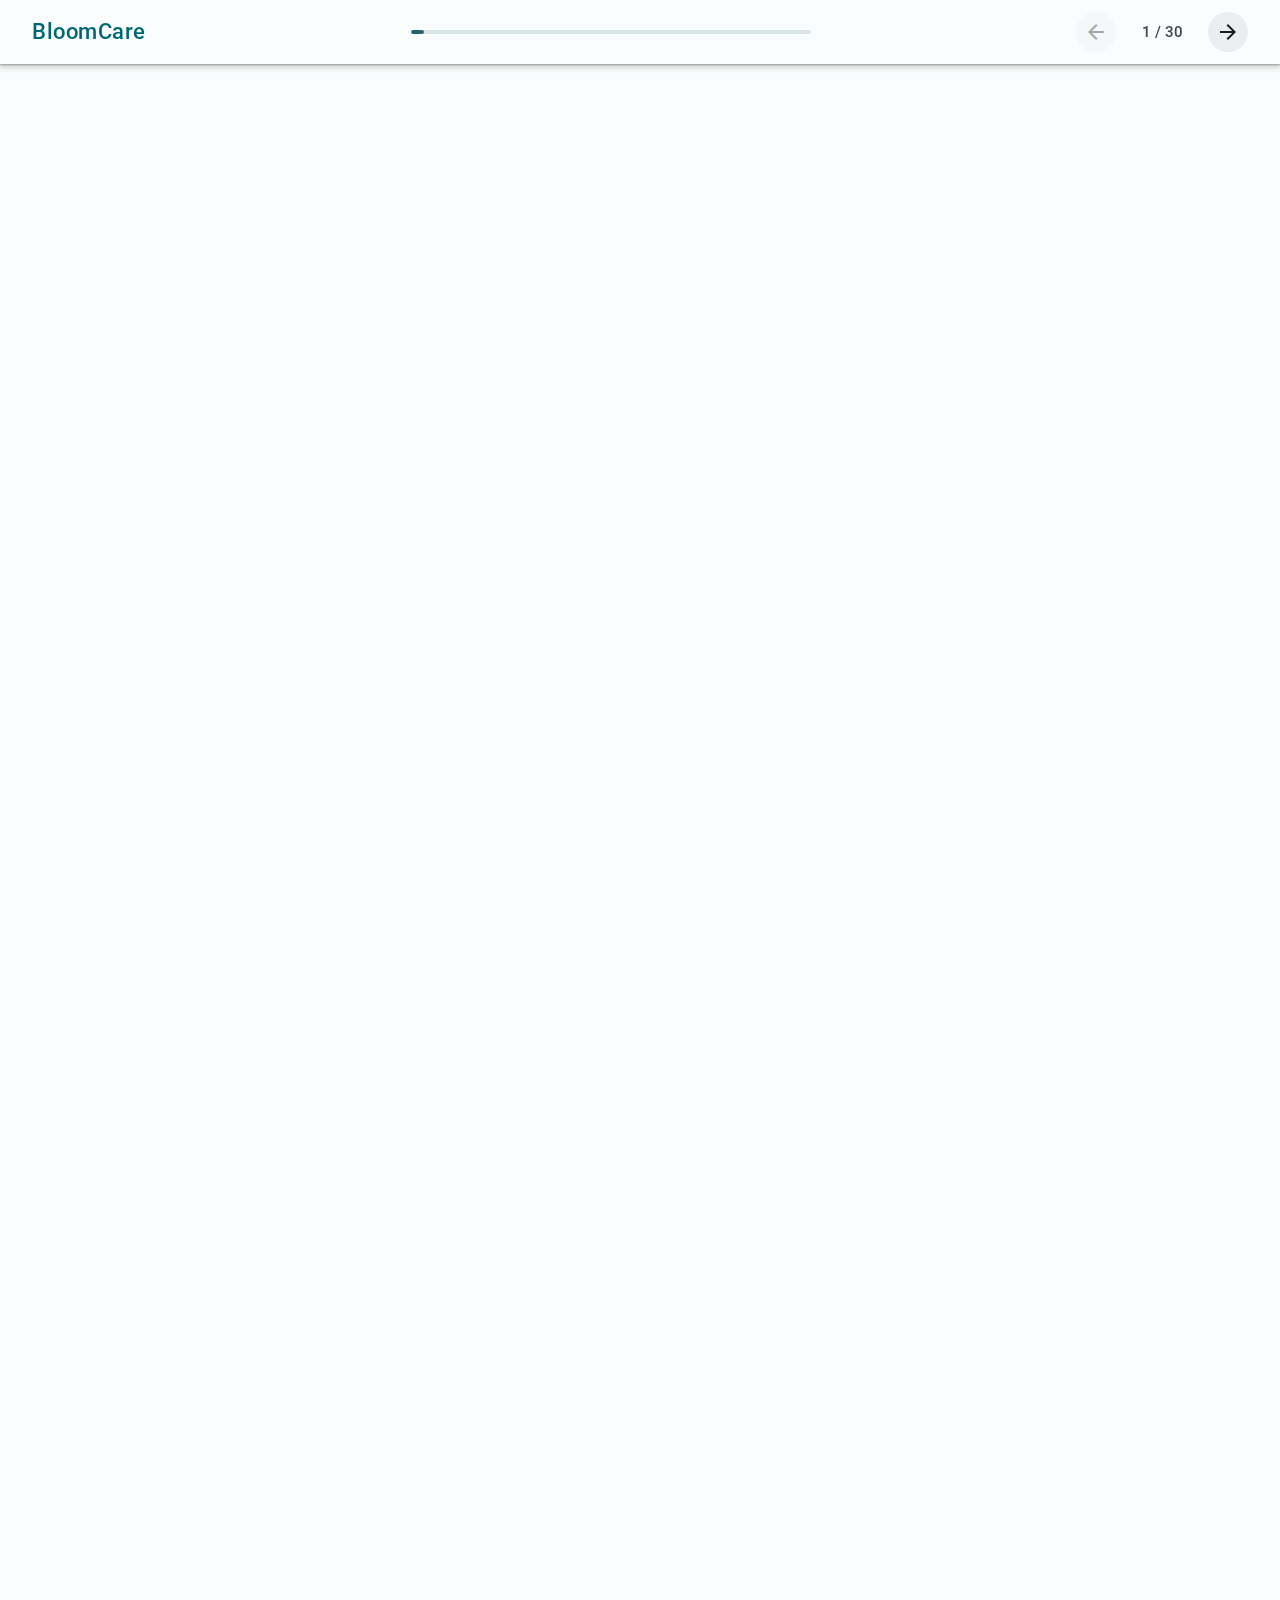
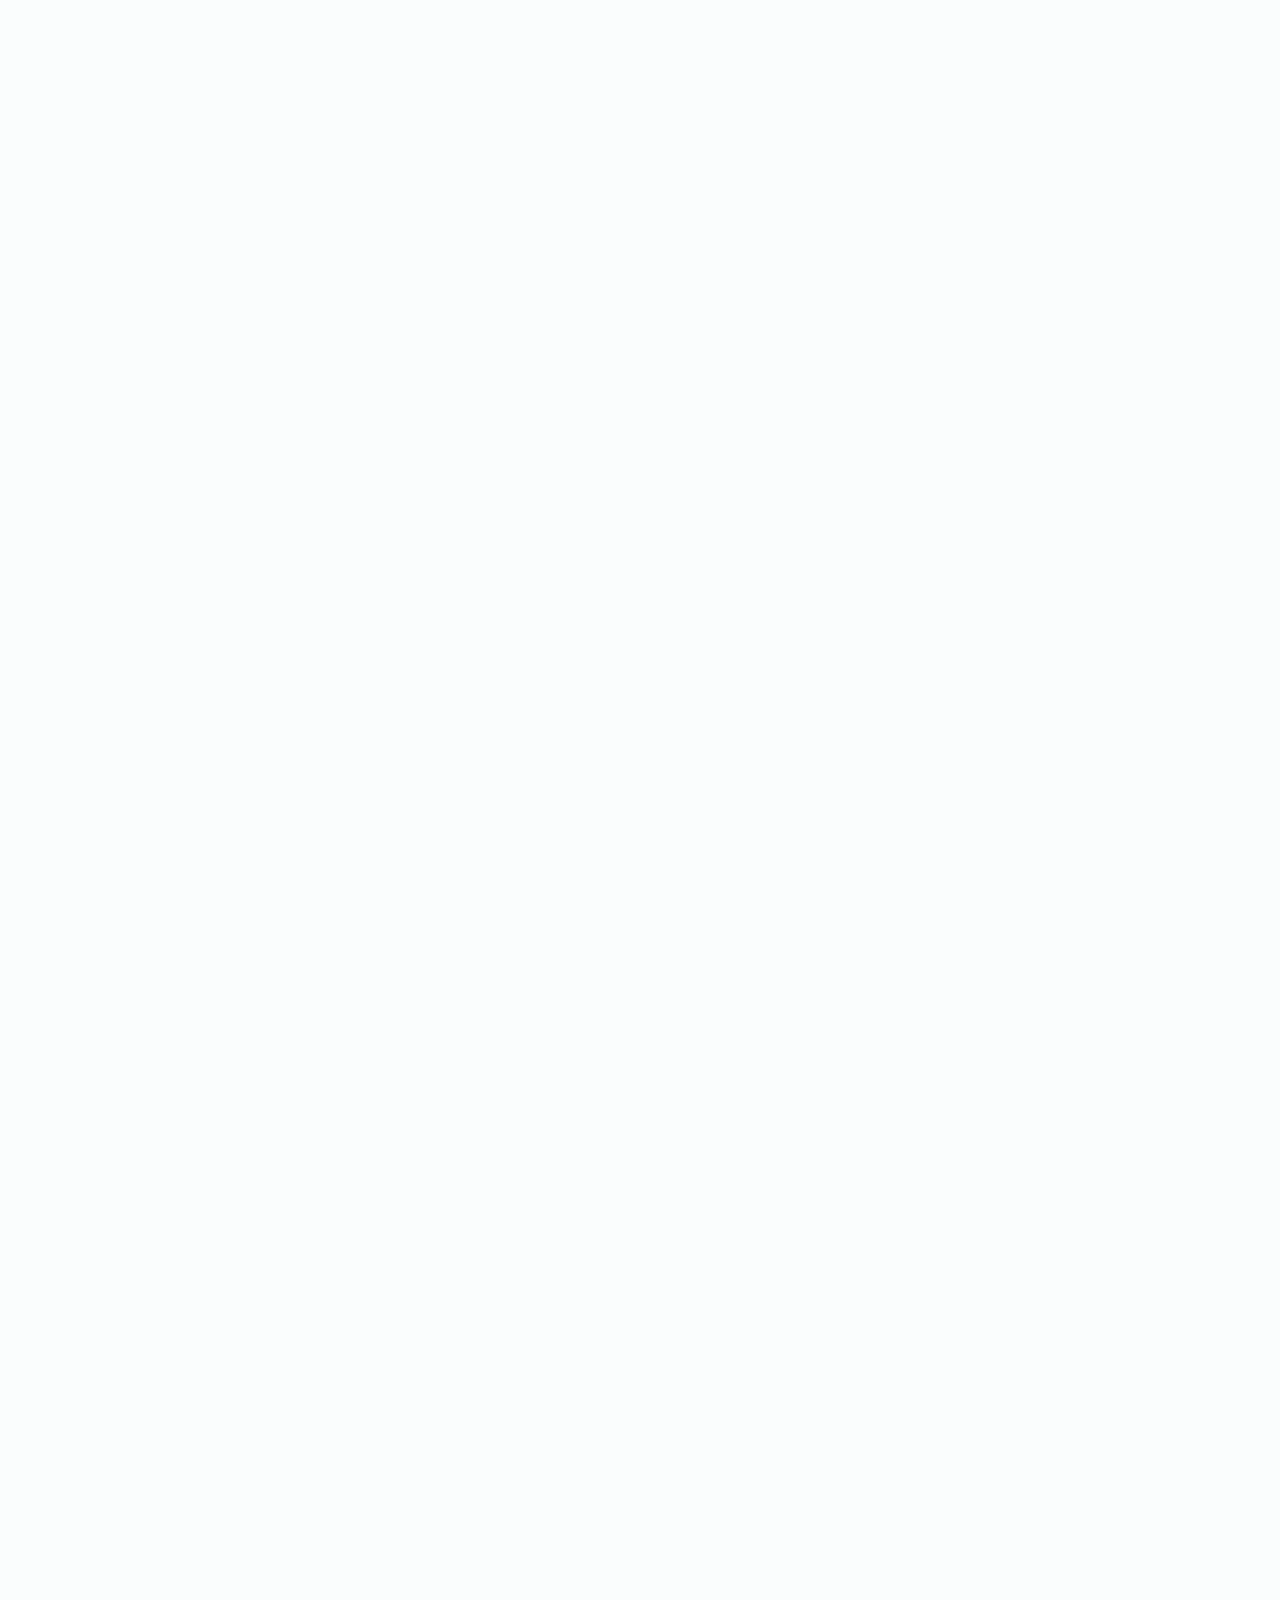
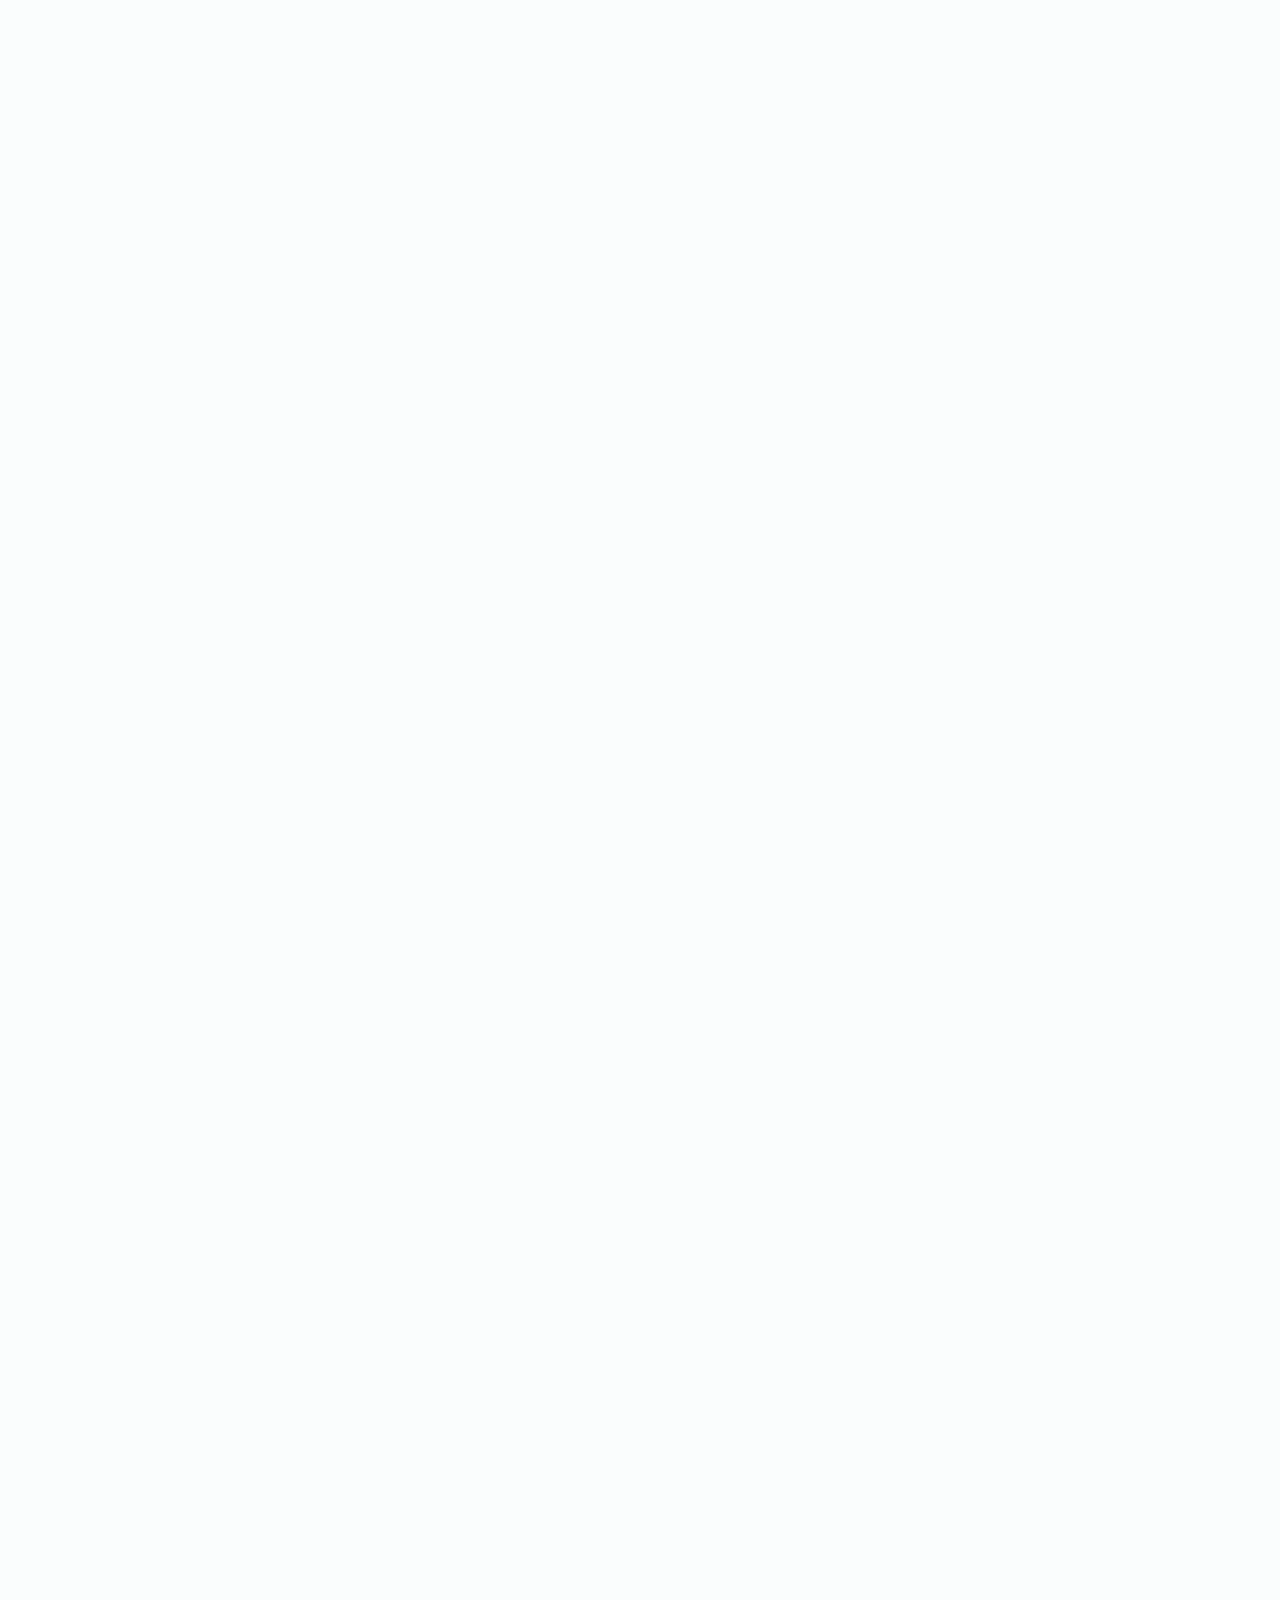
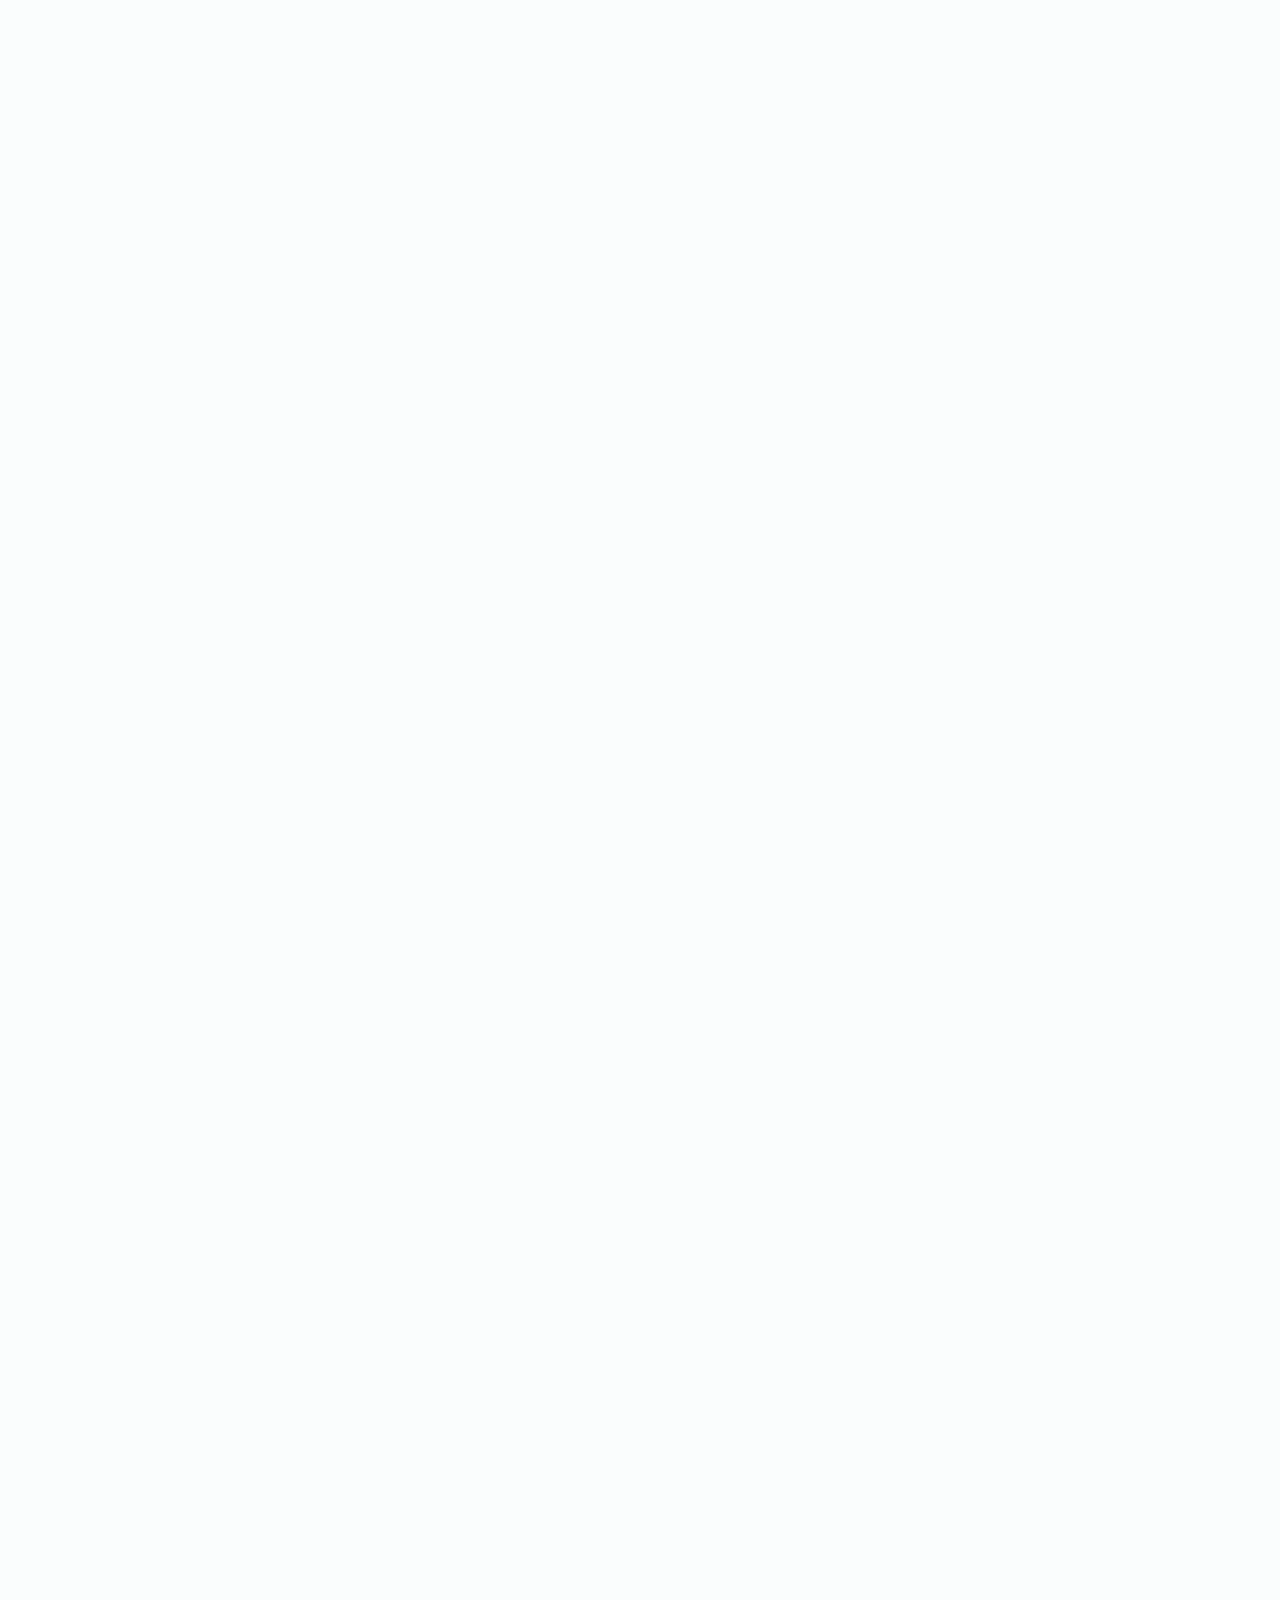
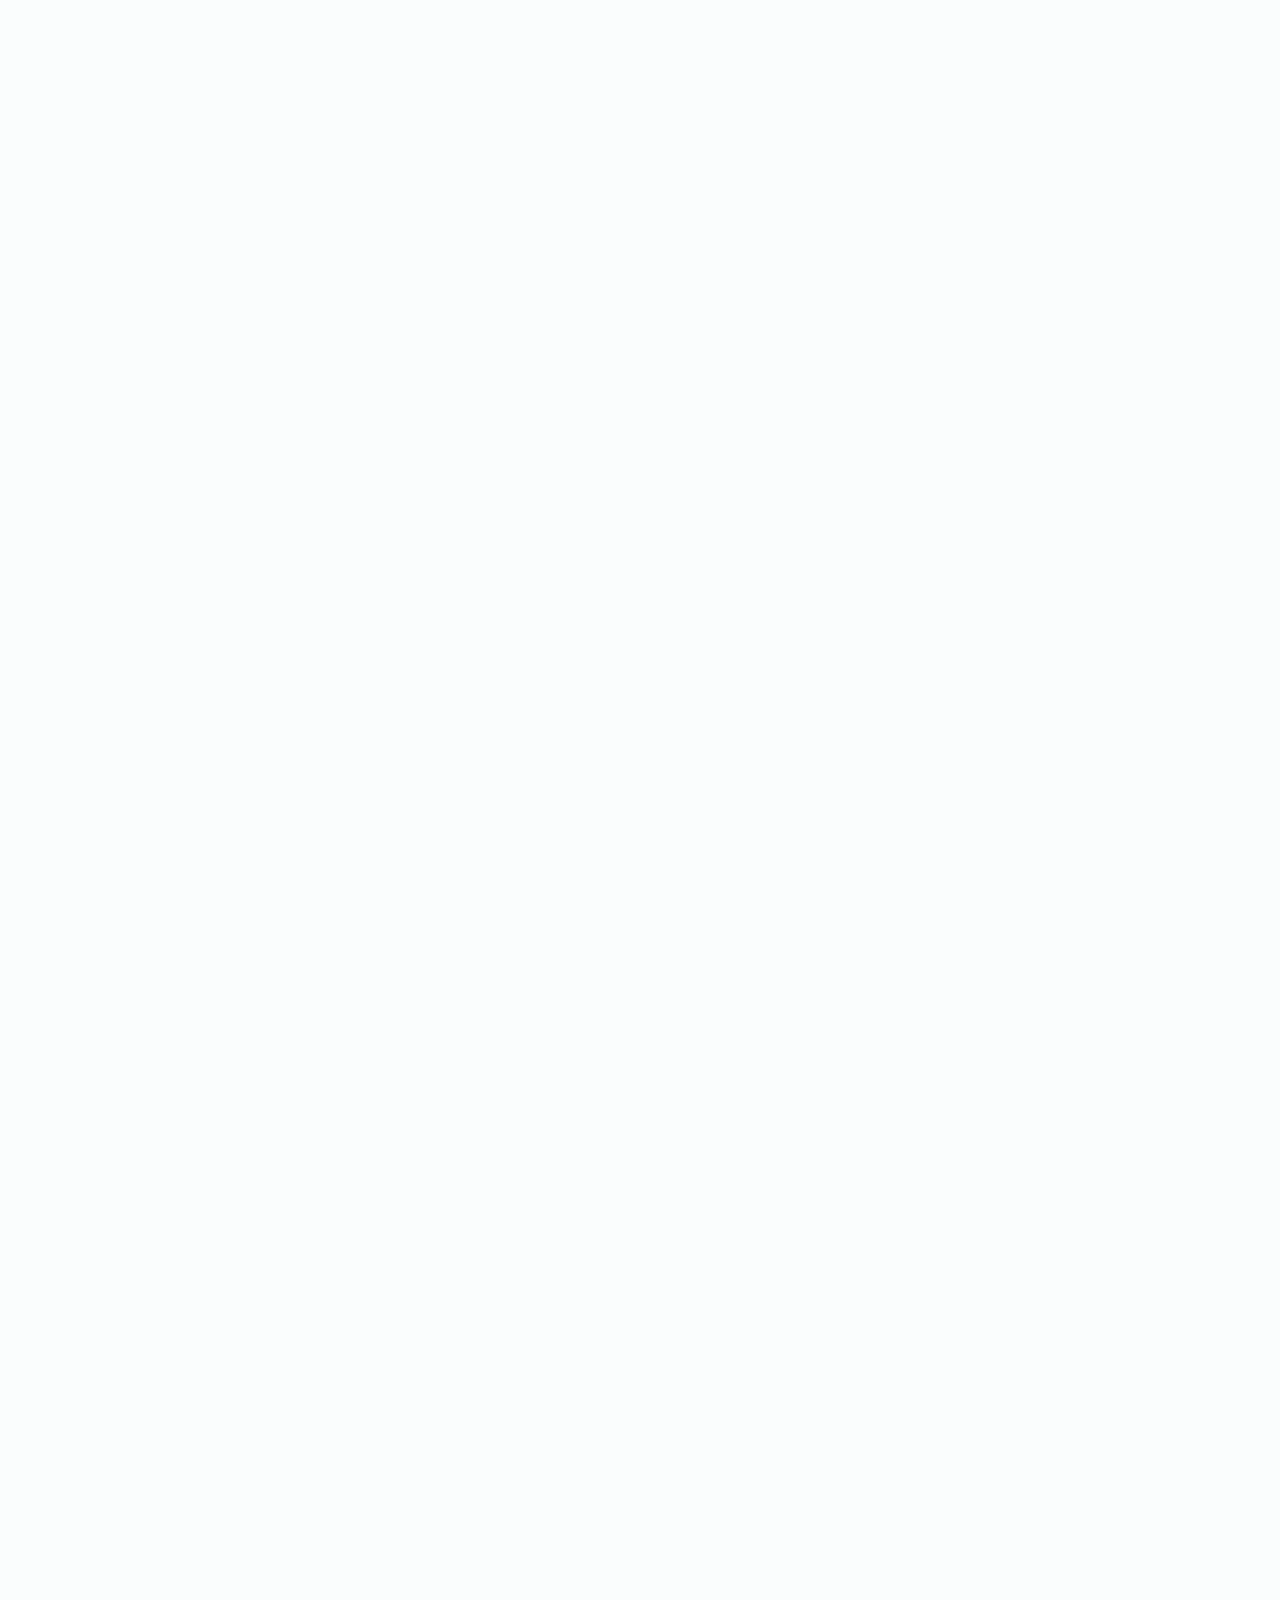
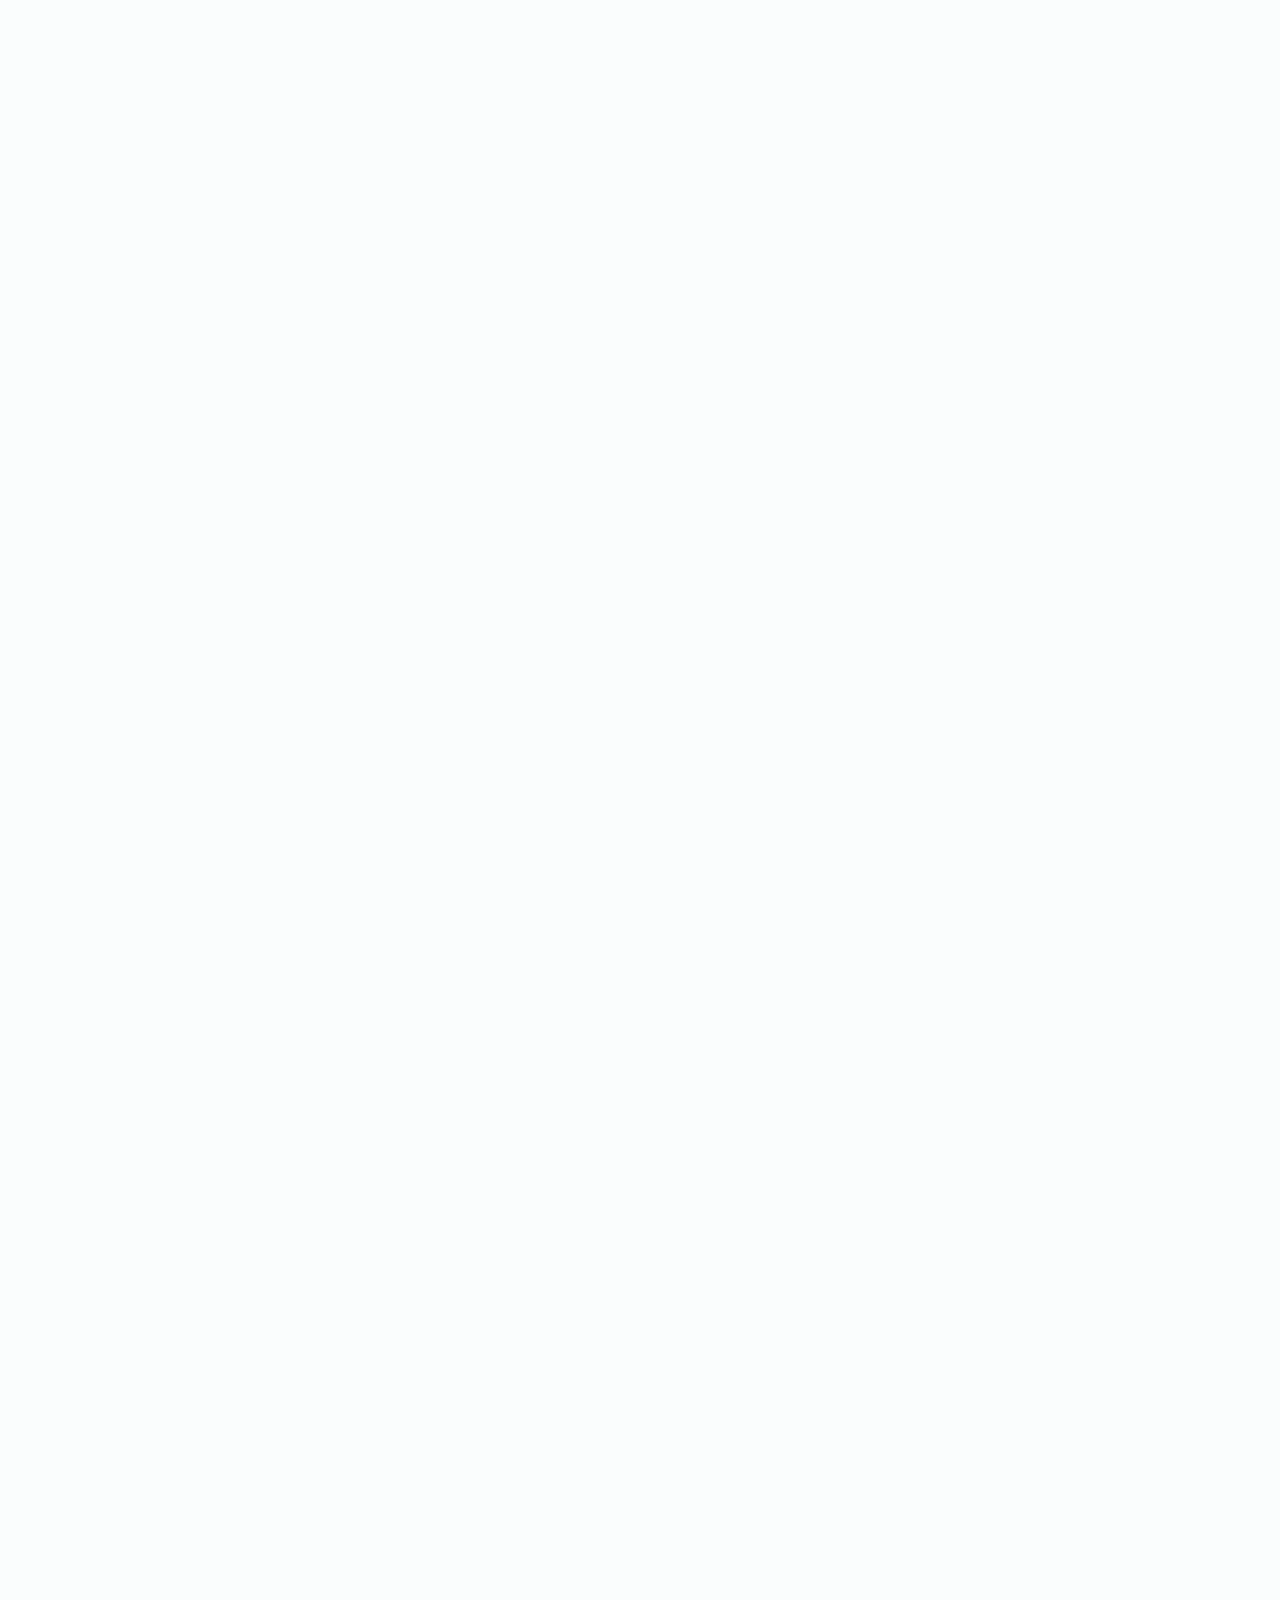
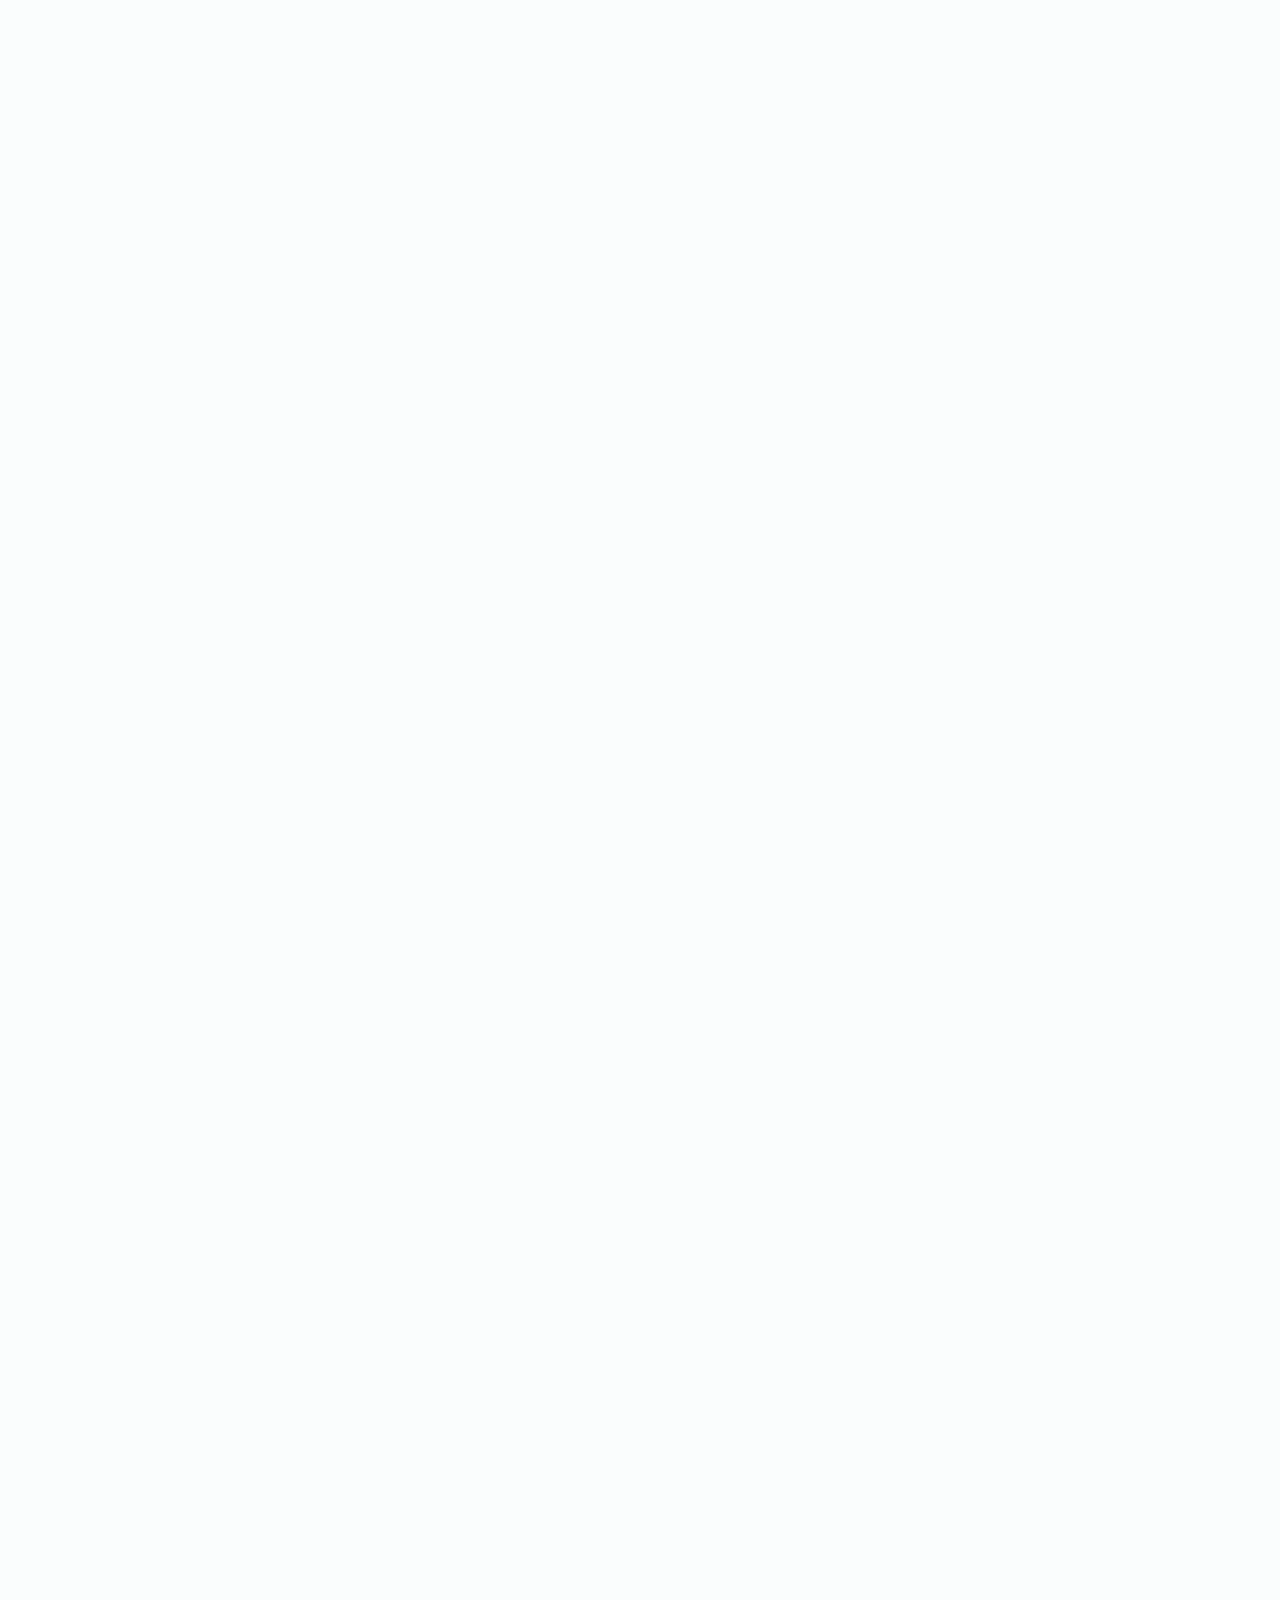
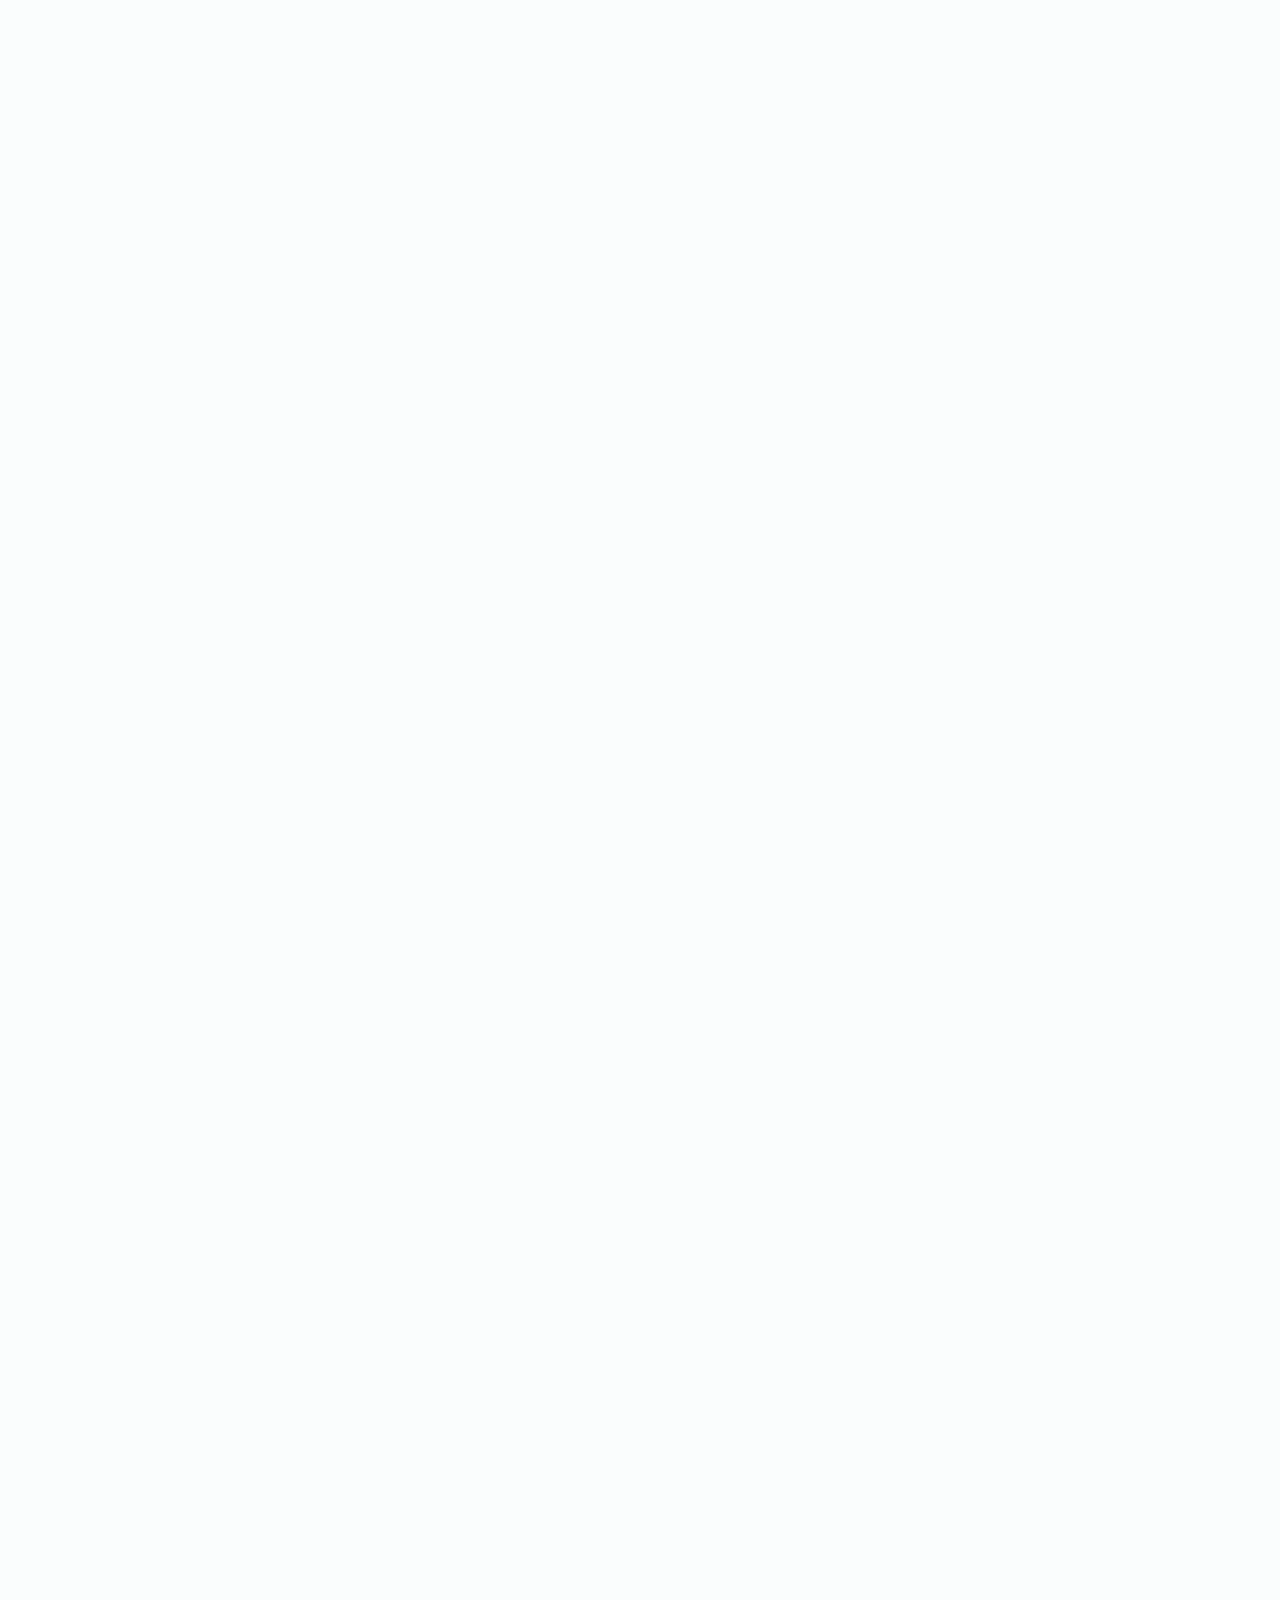
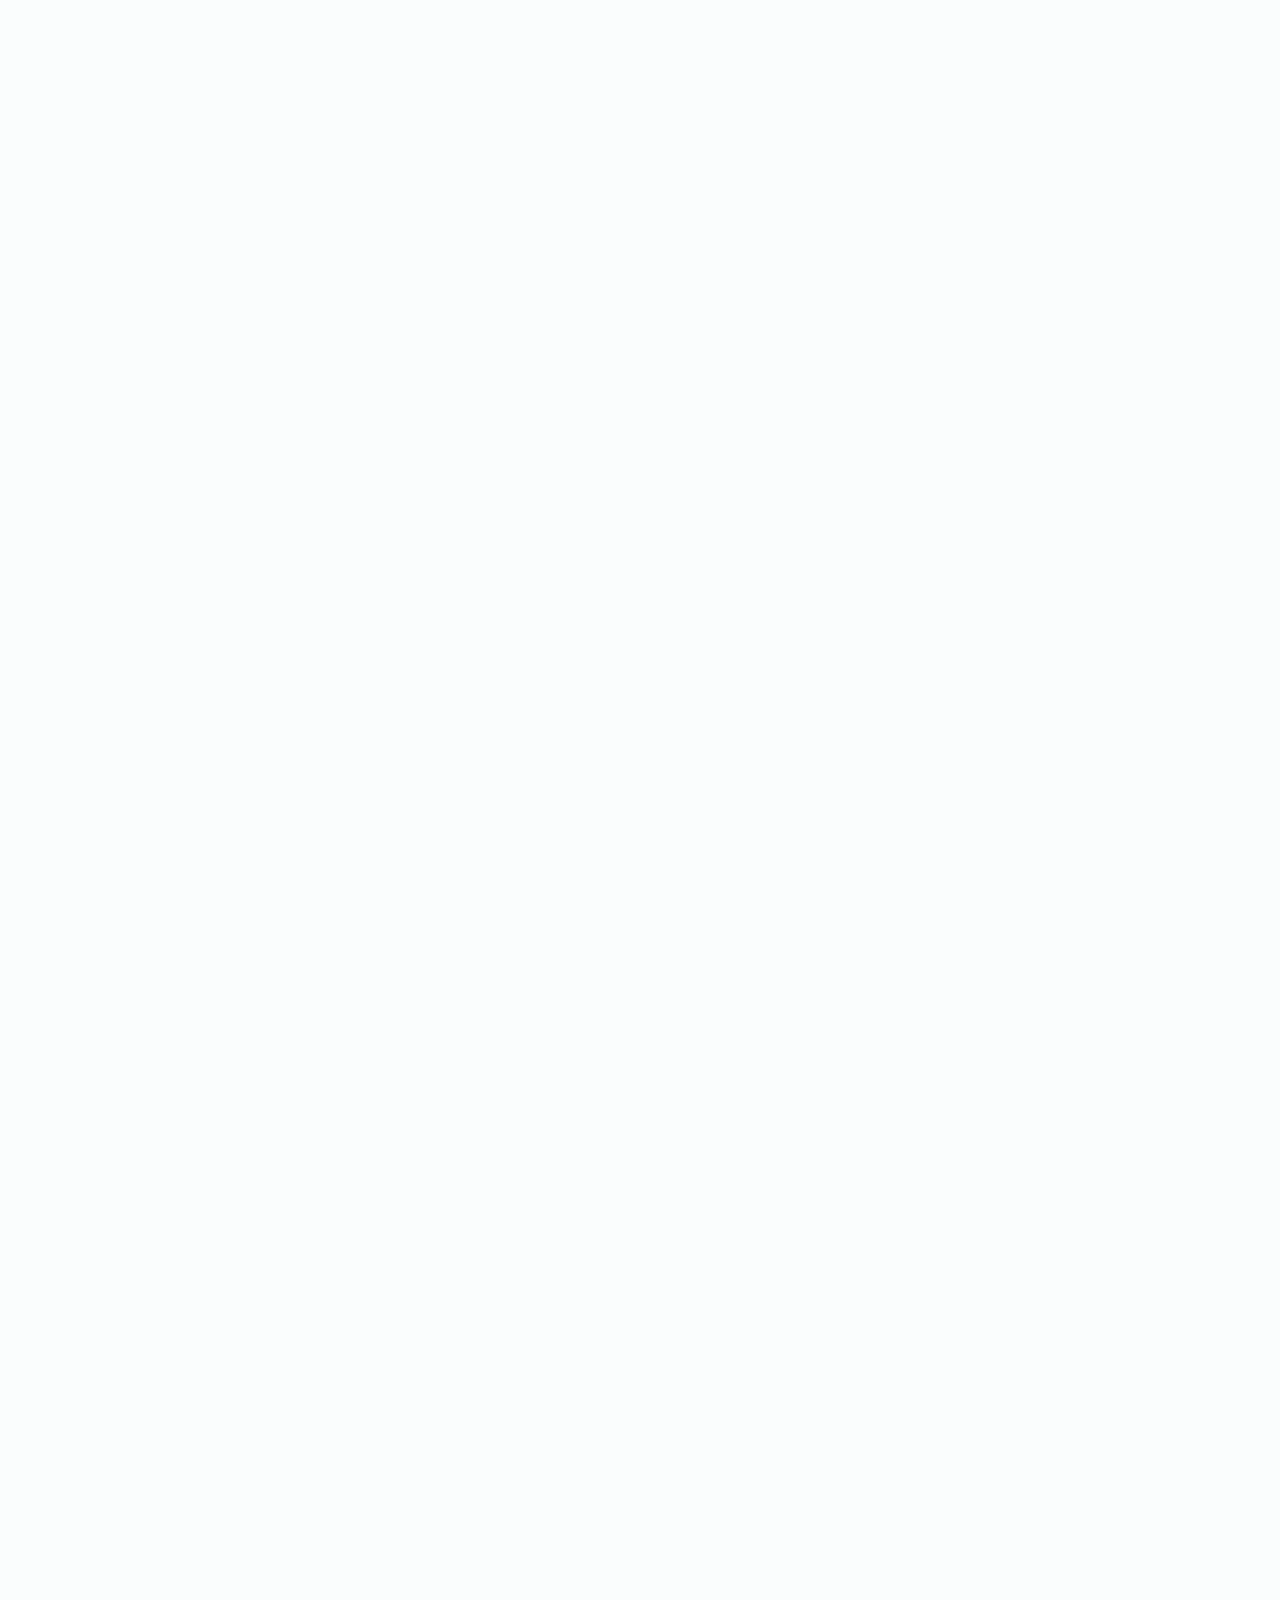
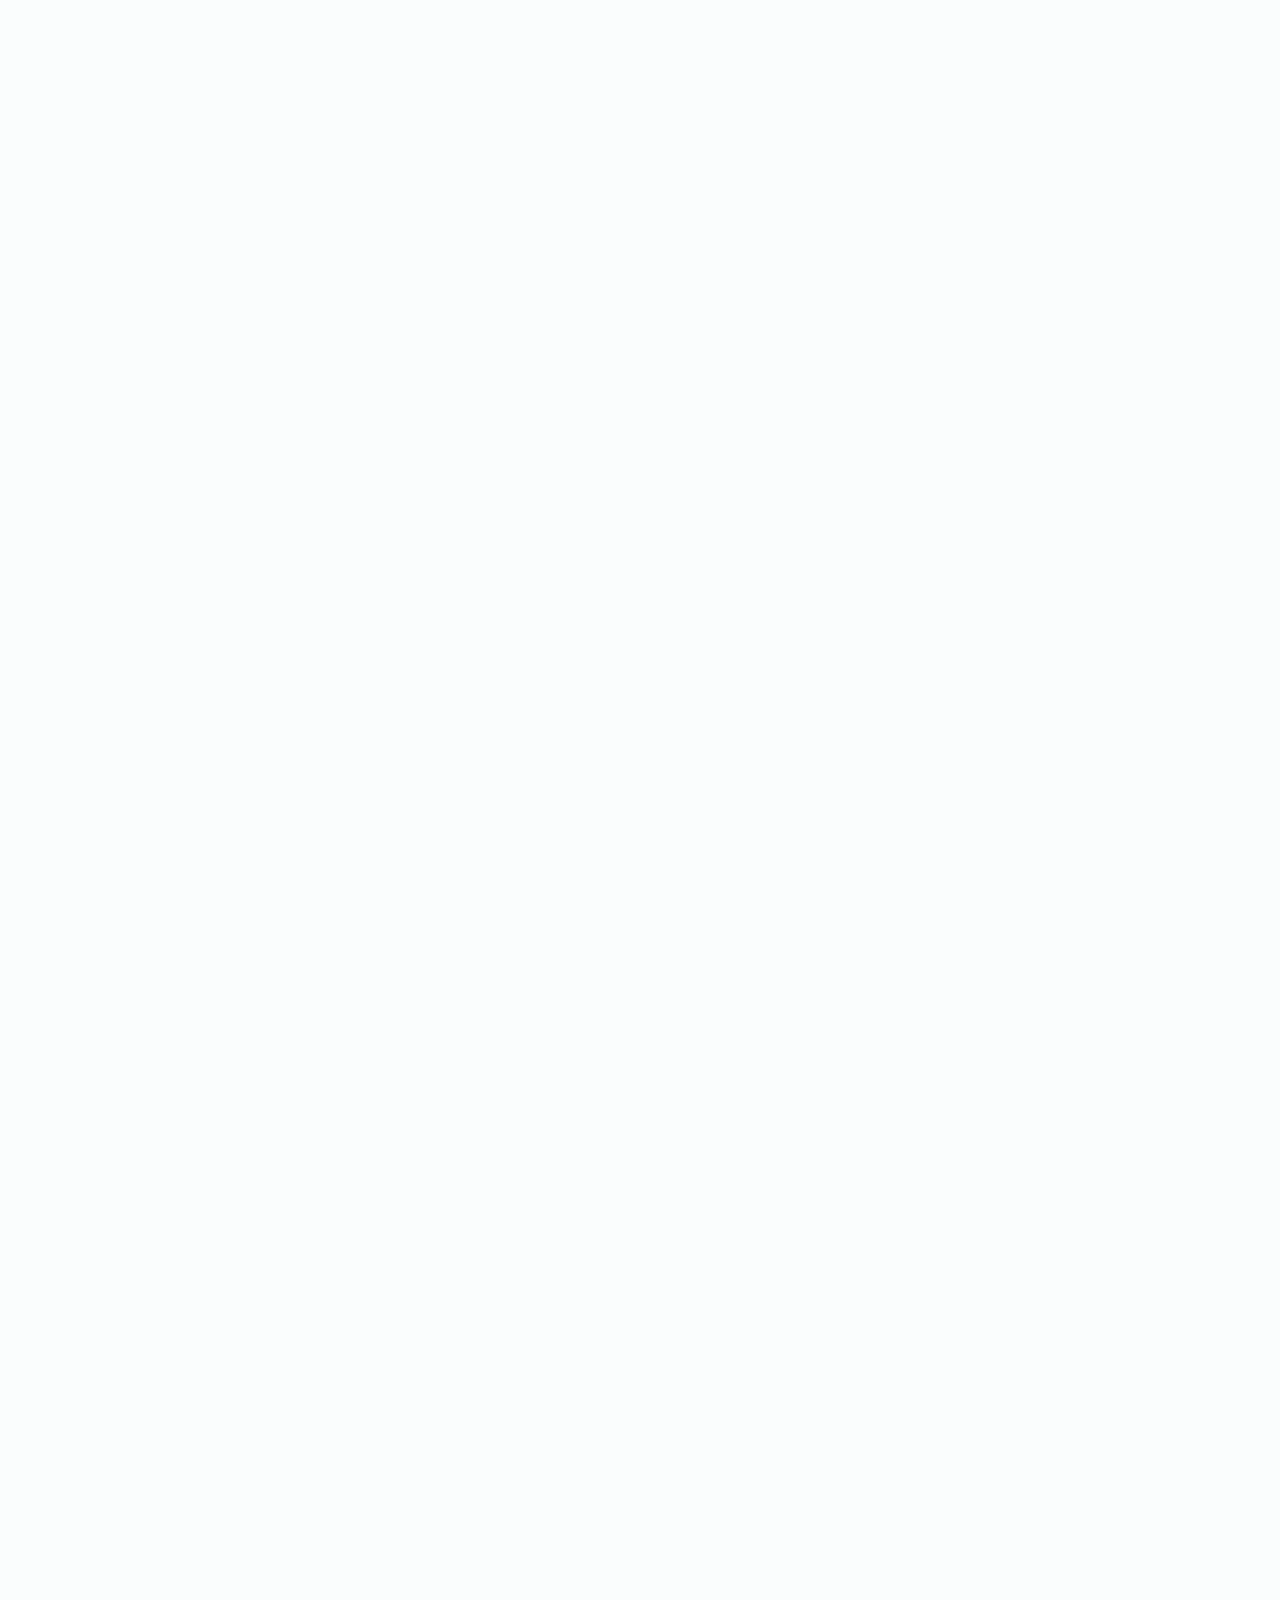
<file: index.html>
<!DOCTYPE html>
<html lang="ru">
<head>
    <meta charset="UTF-8">
    <meta name="viewport" content="width=device-width, initial-scale=1.0">
    <meta name="description" content="Здоровье тазового дна - презентация Кристины Заморочко, BloomCare">
    <title>Здоровье тазового дна | BloomCare</title>

    <!-- Fonts -->
    <link rel="preconnect" href="https://fonts.googleapis.com">
    <link rel="preconnect" href="https://fonts.gstatic.com" crossorigin>
    <link href="https://fonts.googleapis.com/css2?family=Roboto:wght@300;400;500;700&family=Roboto+Flex:wght@400;500;600;700&display=swap" rel="stylesheet">
    <link href="https://fonts.googleapis.com/css2?family=Material+Symbols+Outlined:wght@200..700" rel="stylesheet">

    <!-- Styles -->
    <link rel="stylesheet" href="css/style.css">
</head>
<body class="page">

    <!-- Navigation -->
    <nav class="navigation" id="navigation">
        <div class="navigation__container">
            <!-- Brand -->
            <div class="navigation__brand">
                <span class="navigation__logo">BloomCare</span>
            </div>

            <!-- Progress -->
            <div class="navigation__progress-wrapper">
                <div class="navigation__progress-container">
                    <div class="navigation__progress-bar" id="progressBar"></div>
                </div>
            </div>

            <!-- Controls -->
            <div class="navigation__controls">
                <button class="navigation__button" id="prevBtn" aria-label="Предыдущий слайд" disabled>
                    <span class="navigation__icon material-symbols-outlined">arrow_back</span>
                </button>
                <span class="navigation__counter" id="counter">1 / 30</span>
                <button class="navigation__button" id="nextBtn" aria-label="Следующий слайд">
                    <span class="navigation__icon material-symbols-outlined">arrow_forward</span>
                </button>
            </div>
        </div>
    </nav>

    <!-- Main presentation -->
    <main class="page__presentation" id="presentation">

        <!-- СЛАЙД 1: Титульный -->
        <section class="slide slide--hero" data-slide="1">
            <div class="slide__container">
                <div class="hero">
                    <h1 class="hero__title">Важность укрепления мышц тазового дна для всех!</h1>
                    <p class="hero__subtitle">Проблемы, о которых мы не догадываемся</p>

                    <div class="hero__speaker">
                        <div class="hero__avatar">
                            <img src="images/doctor-optimized.jpg" alt="Кристина Заморочко" class="hero__avatar-img">
                        </div>
                        <div class="hero__info">
                            <p class="hero__name">Кристина Заморочко</p>
                            <p class="hero__role">Врач гинеколог, урогинеколог, тазовый терапевт и медицинский директор BloomCare клиники</p>
                            <p class="hero__clinic">Первая клиника в России по восстановлению мышц тазового дна</p>
                        </div>
                    </div>
                </div>
            </div>
        </section>

        <!-- СЛАЙД 2: Что такое тазовое дно -->
        <section class="slide slide--light" data-slide="2">
            <img src="images/Logo_угол.png" alt="BloomCare" class="slide__logo">
            <div class="slide__container">
                <h2 class="slide__title">Что такое тазовое дно?</h2>
                <div class="grid grid--2col">
                    <div>
                        <div class="definition definition--info mb-lg">
                            <p class="definition__text">
                                Тазовое дно – это <strong>слой мышц</strong>, который отделяет полость таза от промежности.
                                Можно представить его как <strong>поддерживающую структуру</strong>, на которой располагаются внутренние органы.
                            </p>
                        </div>
                        <h3 class="slide__section-title">Функции тазового дна:</h3>
                        <div class="grid grid--2col grid--gap-sm">
                            <div class="feature feature--compact">
                                <div class="feature__icon">
                                    <span class="material-symbols-outlined">favorite</span>
                                </div>
                                <p class="feature__text">Поддержка органов малого таза</p>
                            </div>
                            <div class="feature feature--compact">
                                <div class="feature__icon">
                                    <span class="material-symbols-outlined">orthopedics</span>
                                </div>
                                <p class="feature__text">Стабилизация позвоночника и таза</p>
                            </div>
                            <div class="feature feature--compact">
                                <div class="feature__icon">
                                    <span class="material-symbols-outlined">water_drop</span>
                                </div>
                                <p class="feature__text">Участие в мочеиспускании и дефекации</p>
                            </div>
                            <div class="feature feature--compact">
                                <div class="feature__icon">
                                    <span class="material-symbols-outlined">volunteer_activism</span>
                                </div>
                                <p class="feature__text">Сексуальная функция</p>
                            </div>
                            <div class="feature feature--compact">
                                <div class="feature__icon">
                                    <span class="material-symbols-outlined">pregnant_woman</span>
                                </div>
                                <p class="feature__text">У женщин: обеспечение родовой деятельности</p>
                            </div>
                        </div>
                    </div>
                    <div class="d-flex align-items-center justify-content-center">
                        <div class="infographic infographic--large infographic--cover infographic--h-550">
                            <img src="images/слайд_4_врач+макет_таза.jpg"
                                 alt="Анатомия тазового дна"
                                 class="infographic__image">
                        </div>
                    </div>
                </div>
            </div>
        </section>

        <!-- СЛАЙД 3: Два слоя мышц -->
        <section class="slide slide--light" data-slide="3">
            <img src="images/Logo_угол.png" alt="BloomCare" class="slide__logo">
            <div class="slide__container">
                <h2 class="slide__title">Два слоя мышц</h2>
                <div class="grid grid--2col">
                    <div>
                        <div class="card card--secondary mb-md">
                            <h3 class="card__title">Поверхностный слой</h3>
                            <p class="card__text">На этот слой воздействуют упражнения Кегеля</p>
                        </div>
                        <div class="card card--primary">
                            <h3 class="card__title">Глубокий слой</h3>
                            <p class="card__text">Включается только через работу с кором</p>
                        </div>
                    </div>
                    <div class="d-flex align-items-start">
                        <div class="infographic infographic--medium">
                            <img src="images/слайд_7_мышцы_таза.png"
                                 alt="Два слоя мышц тазового дна"
                                 class="infographic__image">
                        </div>
                    </div>
                </div>
                <div class="alert alert--info mt-lg">
                    <span class="alert__icon material-symbols-outlined">info</span>
                    <p class="alert__text">
                        <strong>Ключевая информация:</strong> Упражнения Кегеля воздействуют только на поверхностный слой,
                        не затрагивая глубокие мышцы.
                    </p>
                </div>
            </div>
        </section>

        <!-- СЛАЙД 4: Связь с диафрагмой -->
        <section class="slide slide--light" data-slide="4">
            <img src="images/Logo_угол.png" alt="BloomCare" class="slide__logo">
            <div class="slide__container">
                <h2 class="slide__title">Связь с диафрагмой</h2>
                <div class="d-flex flex-row-mobile-column gap-lg align-items-center">
                    <div class="flex-1">
                        <div class="definition definition--info">
                            <p class="definition__text mb-md">
                                Диафрагма – основная дыхательная мышца. При вдохе она опускается, и тазовое дно должно следовать за ней,
                                также опускаясь. При выдохе обе структуры возвращаются в исходное положение.
                            </p>
                            <p class="definition__highlight">
                                Они работают синхронно, как единая система
                            </p>
                        </div>
                    </div>
                    <div class="flex-fixed-450">
                        <div class="infographic infographic--large">
                            <img src="images/8слайд_диафрагма.gif"
                                 alt="Синхронное движение диафрагмы и тазового дна"
                                 class="infographic__image">
                        </div>
                    </div>
                </div>
            </div>
        </section>

        <!-- СЛАЙД 5: Работа тазового терапевта -->
        <section class="slide slide--light" data-slide="5">
            <img src="images/Logo_угол.png" alt="BloomCare" class="slide__logo">
            <div class="slide__container">
                <h2 class="slide__title">Работа тазового терапевта</h2>
                <h3 class="slide__section-title">Что делает тазовый терапевт</h3>
                <div class="d-flex flex-row-mobile-column gap-lg">
                    <div class="flex-1">
                        <div class="grid grid--2col grid--gap-sm">
                            <div class="feature feature--compact">
                                <div class="feature__icon">
                                    <span class="material-symbols-outlined">description</span>
                                </div>
                                <p class="feature__text">Изучение истории болезни</p>
                            </div>
                            <div class="feature feature--compact">
                                <div class="feature__icon">
                                    <span class="material-symbols-outlined">back_hand</span>
                                </div>
                                <p class="feature__text">Мануальный осмотр мышц тазового дна</p>
                            </div>
                            <div class="feature feature--compact">
                                <div class="feature__icon">
                                    <span class="material-symbols-outlined">accessibility</span>
                                </div>
                                <p class="feature__text">Оценка осанки</p>
                            </div>
                            <div class="feature feature--compact">
                                <div class="feature__icon">
                                    <span class="material-symbols-outlined">exercise</span>
                                </div>
                                <p class="feature__text">Тестирование мышц тазового дна</p>
                            </div>
                            <div class="feature feature--compact">
                                <div class="feature__icon">
                                    <span class="material-symbols-outlined">local_hospital</span>
                                </div>
                                <p class="feature__text">Оценка работы кишечника и мочевого пузыря</p>
                            </div>
                            <div class="feature feature--compact">
                                <div class="feature__icon">
                                    <span class="material-symbols-outlined">body_system</span>
                                </div>
                                <p class="feature__text">Оценка мобильности тазобедренных суставов</p>
                            </div>
                            <div class="feature feature--compact">
                                <div class="feature__icon">
                                    <span class="material-symbols-outlined">fitness_center</span>
                                </div>
                                <p class="feature__text">Тестирование силы брюшного пресса</p>
                            </div>
                            <div class="feature feature--compact">
                                <div class="feature__icon">
                                    <span class="material-symbols-outlined">health_and_safety</span>
                                </div>
                                <p class="feature__text">Оценка смежных структур</p>
                            </div>
                        </div>
                    </div>
                    <div class="flex-fixed-320 d-flex justify-content-center align-items-start">
                        <div class="infographic infographic--medium">
                            <img src="images/10_слайд_врачи.jpg"
                                 alt="Тазовые терапевты"
                                 class="infographic__image">
                        </div>
                    </div>
                </div>
            </div>
        </section>

        <!-- СЛАЙД 6: Два типа нарушений (section divider) -->
        <section class="slide slide--divider" data-slide="6">
            <div class="slide__container">
                <h2 class="slide__title">Два типа нарушений</h2>
                <div class="comparison">
                    <div class="comparison__item comparison__item--danger">
                        <span class="comparison__icon material-symbols-outlined">bolt</span>
                        <p class="comparison__label">Гиперактивное</p>
                    </div>
                    <div class="comparison__item comparison__item--info">
                        <span class="comparison__icon material-symbols-outlined">bedtime</span>
                        <p class="comparison__label">Гипоактивное</p>
                    </div>
                </div>
            </div>
        </section>

        <!-- СЛАЙД 7: Гиперактивное тазовое дно -->
        <section class="slide slide--light" data-slide="7">
            <img src="images/Logo_угол.png" alt="BloomCare" class="slide__logo">
            <div class="slide__container">
                <h2 class="slide__title">Гиперактивное тазовое дно</h2>
                <h3 class="slide__section-title">Признаки гиперактивного ТД</h3>
                <div class="grid grid--2col">
                    <div class="card">
                        <h3 class="card__title">Боль и дискомфорт</h3>
                        <div class="grid grid--gap-sm">
                            <div class="feature feature--compact">
                                <div class="feature__icon">
                                    <img src="images/боли_при_сексе.svg" alt="">
                                </div>
                                <p class="feature__text">При половых контактах</p>
                            </div>
                            <div class="feature feature--compact">
                                <div class="feature__icon">
                                    <img src="images/боли_при_осмотре.svg" alt="">
                                </div>
                                <p class="feature__text">При гинекологических/урологических осмотрах</p>
                            </div>
                            <div class="feature feature--compact">
                                <div class="feature__icon">
                                    <img src="images/боль_промежность.svg" alt="">
                                </div>
                                <p class="feature__text">Жжение или боль в области промежности</p>
                            </div>
                            <div class="feature feature--compact">
                                <div class="feature__icon">
                                    <img src="images/оргазм.svg" alt="">
                                </div>
                                <p class="feature__text">Снижение качества оргазма</p>
                            </div>
                        </div>
                    </div>
                    <div class="card">
                        <h3 class="card__title">Функциональные нарушения</h3>
                        <div class="grid grid--gap-sm">
                            <div class="feature feature--compact">
                                <div class="feature__icon">
                                    <img src="images/частое_мочеиспускание.svg" alt="">
                                </div>
                                <p class="feature__text">Учащённое мочеиспускание (более 8 раз/сутки)</p>
                            </div>
                            <div class="feature feature--compact">
                                <div class="feature__icon">
                                    <img src="images/ночное_моеиспускание.svg" alt="">
                                </div>
                                <p class="feature__text">Ночное мочеиспускание (более 1-2 раз)</p>
                            </div>
                            <div class="feature feature--compact">
                                <div class="feature__icon">
                                    <img src="images/прерывистое_мочеиспускание.svg" alt="">
                                </div>
                                <p class="feature__text">Прерывистое мочеиспускание</p>
                            </div>
                            <div class="feature feature--compact">
                                <div class="feature__icon">
                                    <img src="images/дефекация.svg" alt="">
                                </div>
                                <p class="feature__text">Проблемы с дефекацией, боль после неё</p>
                            </div>
                        </div>
                    </div>
                </div>
                <div class="alert alert--danger mt-lg">
                    <span class="alert__icon material-symbols-outlined">warning</span>
                    <p class="alert__text">
                        <strong>Важно:</strong> любая боль или дискомфорт в этой области — не норма и требует внимания специалиста
                    </p>
                </div>
            </div>
        </section>

        <!-- СЛАЙД 8: Методы коррекции гиперактивного ТД -->
        <section class="slide slide--light" data-slide="8">
            <img src="images/Logo_угол.png" alt="BloomCare" class="slide__logo">
            <div class="slide__container">
                <h2 class="slide__title">Методы коррекции гиперактивного ТД</h2>
                <h3 class="slide__section-title">Основной подход: физическая реабилитация</h3>
                <div class="process">
                    <div class="process__step">
                        <div class="process__icon-wrapper">
                            <img src="images/15_слайд_таз.svg" alt="">
                        </div>
                        <div class="process__number">1</div>
                        <div class="process__content">
                            <h4 class="process__title">Диагностика и тестирование</h4>
                            <p class="process__text">Оценка состояния мышц тазового дна</p>
                        </div>
                    </div>
                    <div class="process__arrow">
                        <span class="material-symbols-outlined">arrow_forward</span>
                    </div>
                    <div class="process__step">
                        <div class="process__icon-wrapper">
                            <img src="images/15_слайд_диафрагма.svg" alt="">
                        </div>
                        <div class="process__number">2</div>
                        <div class="process__content">
                            <h4 class="process__title">Диафрагмальное дыхание</h4>
                            <p class="process__text">Обучение правильной синхронизации диафрагмы и тазового дна</p>
                        </div>
                    </div>
                    <div class="process__arrow">
                        <span class="material-symbols-outlined">arrow_forward</span>
                    </div>
                    <div class="process__step">
                        <div class="process__icon-wrapper">
                            <img src="images/15_слайд_ягодицы.svg" alt="">
                        </div>
                        <div class="process__number">3</div>
                        <div class="process__content">
                            <h4 class="process__title">Работа со смежными мышцами</h4>
                            <p class="process__text">Приводящие и ротаторы бедра — укрепляем одно, снимаем напряжение с другого</p>
                        </div>
                    </div>
                </div>
            </div>
        </section>

        <!-- СЛАЙД 9: Дополнительные методы -->
        <section class="slide slide--light" data-slide="9">
            <img src="images/Logo_угол.png" alt="BloomCare" class="slide__logo">
            <div class="slide__container">
                <h2 class="slide__title">Дополнительные методы</h2>
                <div class="grid grid--2col">
                    <div class="card card--secondary">
                        <div class="card__icon">
                            <span class="material-symbols-outlined">monitor_heart</span>
                        </div>
                        <h3 class="card__title">БОС-терапия</h3>
                        <p class="card__text">Биологическая обратная связь — датчик даёт визуальную информацию о работе мышц</p>
                        <div class="alert alert--info mt-md">
                            <span class="alert__icon material-symbols-outlined">info</span>
                            <p class="alert__text">
                                Эффективна только при наличии базовых навыков расслабления
                            </p>
                        </div>
                    </div>
                    <div class="card card--tertiary">
                        <div class="card__icon">
                            <span class="material-symbols-outlined">medication</span>
                        </div>
                        <h3 class="card__title">Фармакотерапия</h3>
                        <p class="card__text">Препараты для расслабления мышц или антидепрессанты</p>
                        <div class="alert alert--info mt-md">
                            <span class="alert__icon material-symbols-outlined">info</span>
                            <p class="alert__text">
                                Действуют только в период приёма, после отмены симптомы возвращаются
                            </p>
                        </div>
                    </div>
                </div>
                <div class="highlight mt-lg">
                    <p class="highlight__text">При гиперактивном тазовом дне основа лечения — физическая реабилитация</p>
                </div>
            </div>
        </section>

        <!-- СЛАЙД 10: Йога - не замена реабилитации -->
        <section class="slide slide--divider" data-slide="10">
            <div class="slide__container">
                <h2 class="slide__title">Йога - не замена реабилитации</h2>
                <div class="infographic infographic--large infographic--center infographic--constrained">
                    <img src="images/позы_йоги.webp" alt="Позы йоги" class="infographic__image">
                </div>
            </div>
        </section>

        <!-- СЛАЙД 11: Гипоактивное тазовое дно -->
        <section class="slide slide--light" data-slide="11">
            <img src="images/Logo_угол.png" alt="BloomCare" class="slide__logo">
            <div class="slide__container">
                <h2 class="slide__title">Гипоактивное тазовое дно</h2>
                <h3 class="slide__section-title">Признаки гипоактивного ТД</h3>
                <div class="grid grid--3col">
                    <div class="feature feature--compact">
                        <div class="feature__icon">
                            <img src="images/29_слайд_недержание.svg" alt="">
                        </div>
                        <p class="feature__text">Недержание мочи или кала</p>
                    </div>
                    <div class="feature feature--compact">
                        <div class="feature__icon">
                            <img src="images/29_слайд_диастаз.svg" alt="">
                        </div>
                        <p class="feature__text">Запоры, вздутие живота</p>
                    </div>
                    <div class="feature feature--compact">
                        <div class="feature__icon">
                            <img src="images/37_эрекция.svg" alt="">
                        </div>
                        <p class="feature__text">У мужчин — проблемы с эректильной функцией</p>
                    </div>
                    <div class="feature feature--compact">
                        <div class="feature__icon">
                            <img src="images/37_боль.svg" alt="">
                        </div>
                        <p class="feature__text">Опущение органов малого таза, ощущение инородного тела</p>
                    </div>
                    <div class="feature feature--compact">
                        <div class="feature__icon">
                            <img src="images/попадание_воздуха.svg" alt="">
                        </div>
                        <p class="feature__text">Попадание воды или воздуха во влагалище</p>
                    </div>
                    <div class="feature feature--compact">
                        <div class="feature__icon">
                            <img src="images/оргазм.svg" alt="">
                        </div>
                        <p class="feature__text">Снижение сексуального влечения</p>
                    </div>
                </div>
                <div class="highlight mt-lg">
                    <p class="highlight__text">В этом случае требуется укрепление мышц тазового дна</p>
                </div>
            </div>
        </section>

        <!-- СЛАЙД 12: Упражнения Кегеля -->
        <section class="slide slide--light" data-slide="12">
            <img src="images/Logo_угол.png" alt="BloomCare" class="slide__logo">
            <div class="slide__container">
                <h2 class="slide__title">Упражнения Кегеля</h2>
                <div class="definition definition--info mb-lg">
                    <h3 class="definition__title">Что это такое?</h3>
                    <p class="definition__text">Изолированные сокращения мышц тазового дна</p>
                </div>
                <div class="grid grid--2col">
                    <div class="card">
                        <h3 class="card__title">Шаги выполнения</h3>
                        <div class="d-flex flex-column gap-md">
                            <div class="step step--compact">
                                <div class="step__number">1</div>
                                <p class="step__text">Вдох в нижнюю часть живота</p>
                            </div>
                            <div class="step step--compact">
                                <div class="step__number">2</div>
                                <p class="step__text">В конце выдоха сокращаем мышцы тазового дна (как будто останавливаете струю мочи)</p>
                            </div>
                            <div class="step step--compact">
                                <div class="step__number">3</div>
                                <p class="step__text">Обязательно расслабляйте мышцы на вдохе</p>
                            </div>
                        </div>
                    </div>
                    <div class="card">
                        <h3 class="card__title">Важные правила</h3>
                        <div class="checklist">
                            <div class="checklist__item">
                                <span class="checklist__icon material-symbols-outlined">close</span>
                                <span class="checklist__text">Нельзя делать во время мочеиспускания</span>
                            </div>
                            <div class="checklist__item">
                                <span class="checklist__icon material-symbols-outlined">schedule</span>
                                <span class="checklist__text">Сокращение достигает максимума за 6 секунд</span>
                            </div>
                            <div class="checklist__item">
                                <span class="checklist__icon material-symbols-outlined">air</span>
                                <span class="checklist__text">Поддерживайте ровное дыхание</span>
                            </div>
                        </div>
                    </div>
                </div>
            </div>
        </section>

        <!-- СЛАЙД 13: Чего избегать при выполнении -->
        <section class="slide slide--light" data-slide="13">
            <img src="images/Logo_угол.png" alt="BloomCare" class="slide__logo">
            <div class="slide__container">
                <h2 class="slide__title">Чего избегать при выполнении</h2>
                <div class="grid grid--2col grid--align-center">
                    <div class="d-flex flex-column gap-md">
                        <div class="alert alert--danger">
                            <span class="alert__icon material-symbols-outlined">close</span>
                            <p class="alert__text">
                                <strong>Напряжения мышц живота выше пупка</strong>
                            </p>
                        </div>
                        <div class="alert alert--danger">
                            <span class="alert__icon material-symbols-outlined">close</span>
                            <p class="alert__text">
                                <strong>Напряжения ног и ягодиц</strong>
                            </p>
                        </div>
                        <div class="alert alert--danger">
                            <span class="alert__icon material-symbols-outlined">close</span>
                            <p class="alert__text">
                                <strong>Задержки дыхания — поддерживайте ровное дыхание</strong>
                            </p>
                        </div>
                    </div>
                    <div class="infographic infographic--medium infographic--center infographic--constrained">
                        <img src="images/kegel.gif" alt="Техника упражнений Кегеля" class="infographic__image">
                    </div>
                </div>
            </div>
        </section>

        <!-- СЛАЙД 14: Ограничения упражнений Кегеля -->
        <section class="slide slide--divider" data-slide="14">
            <div class="slide__container">
                <h2 class="slide__title">Ограничения упражнений Кегеля</h2>
                <div class="comparison mt-xl">
                    <div class="comparison__item comparison__item--danger">
                        <h3 class="comparison__title">Поверхностный слой</h3>
                        <p class="comparison__text">Упражнения Кегеля воздействуют только на поверхностные мышцы</p>
                    </div>
                    <div class="comparison__vs">≠</div>
                    <div class="comparison__item comparison__item--info">
                        <h3 class="comparison__title">Глубокий слой</h3>
                        <p class="comparison__text">Не включается в работу при изолированных упражнениях</p>
                    </div>
                </div>
                <div class="definition definition--secondary mt-xl">
                    <h3 class="definition__title">Как активировать глубокие слои?</h3>
                    <p class="definition__text">
                        Глубокие мышцы тазового дна включаются через <strong>активацию мышц кора</strong> —
                        поперечной мышцы живота и внутренней косой. Они работают как единая система и не включаются изолированно.
                    </p>
                </div>
            </div>
        </section>

        <!-- СЛАЙД 15: Традиционные упражнения на пресс -->
        <section class="slide slide--light" data-slide="15">
            <img src="images/Logo_угол.png" alt="BloomCare" class="slide__logo">
            <div class="slide__container">
                <h2 class="slide__title">Традиционные упражнения на пресс</h2>
                <h3 class="slide__section-title">Проблема классических скручиваний</h3>
                <div class="grid grid--2col grid--align-center">
                    <div class="card card--danger">
                        <h3 class="card__title">Что не так с классическими подъёмами корпуса?</h3>
                        <div class="checklist">
                            <div class="checklist__item">
                                <span class="checklist__icon material-symbols-outlined">close</span>
                                <span class="checklist__text">Сближение прямых мышц живота → повышение внутрибрюшного давления</span>
                            </div>
                            <div class="checklist__item">
                                <span class="checklist__icon material-symbols-outlined">close</span>
                                <span class="checklist__text">Сильное давление на тазовое дно вниз</span>
                            </div>
                            <div class="checklist__item">
                                <span class="checklist__icon material-symbols-outlined">close</span>
                                <span class="checklist__text">Может приводить к опущению органов малого таза</span>
                            </div>
                            <div class="checklist__item">
                                <span class="checklist__icon material-symbols-outlined">close</span>
                                <span class="checklist__text">Потеря физиологического поясничного лордоза</span>
                            </div>
                        </div>
                    </div>
                    <div class="infographic infographic--medium infographic--center infographic--constrained-350">
                        <img src="images/кранч.webp" alt="Классические скручивания" class="infographic__image">
                    </div>
                </div>
            </div>
        </section>

        <!-- СЛАЙД 16: Правильная техника упражнений на пресс -->
        <section class="slide slide--light" data-slide="16">
            <img src="images/Logo_угол.png" alt="BloomCare" class="slide__logo">
            <div class="slide__container">
                <h2 class="slide__title">Правильная техника упражнений на пресс</h2>
                <div class="comparison mt-lg">
                    <div class="comparison__item comparison__item--danger-light">
                        <h3 class="comparison__title">Неправильно</h3>
                        <div class="checklist">
                            <div class="checklist__item">
                                <span class="checklist__icon material-symbols-outlined">close</span>
                                <span class="checklist__text">Поясница прижата к полу</span>
                            </div>
                            <div class="checklist__item">
                                <span class="checklist__icon material-symbols-outlined">close</span>
                                <span class="checklist__text">Резкие подъёмы</span>
                            </div>
                            <div class="checklist__item">
                                <span class="checklist__icon material-symbols-outlined">close</span>
                                <span class="checklist__text">Подкручивание таза в задний наклон</span>
                            </div>
                        </div>
                    </div>
                    <div class="comparison__vs comparison__vs--primary">→</div>
                    <div class="comparison__item comparison__item--success-light">
                        <h3 class="comparison__title">Правильно</h3>
                        <div class="checklist">
                            <div class="checklist__item">
                                <span class="checklist__icon material-symbols-outlined">check</span>
                                <span class="checklist__text">Сохранён поясничный изгиб</span>
                            </div>
                            <div class="checklist__item">
                                <span class="checklist__icon material-symbols-outlined">check</span>
                                <span class="checklist__text">Вдох-выдох</span>
                            </div>
                            <div class="checklist__item">
                                <span class="checklist__icon material-symbols-outlined">check</span>
                                <span class="checklist__text">В конце выдоха собираем низ живота</span>
                            </div>
                            <div class="checklist__item">
                                <span class="checklist__icon material-symbols-outlined">check</span>
                                <span class="checklist__text">Плавный подъём</span>
                            </div>
                        </div>
                    </div>
                </div>
                <div class="highlight mt-xl">
                    <p class="highlight__text">Такая техника укрепляет мышцы живота без избыточного давления на тазовое дно</p>
                </div>
            </div>
        </section>

        <!-- СЛАЙД 17: Техника исполнения кранча (Видео) -->
        <section class="slide slide--divider" data-slide="17">
            <div class="slide__container">
                <h2 class="slide__title">Техника исполнения кранча</h2>
                <div class="video mt-lg">
                    <div class="video__wrapper">
                        <iframe
                            class="video__iframe"
                            src="https://rutube.ru/play/embed/7391523b94acde307f01233599a36bea/?p=ROOkZY4MSKIsySj_eANB1w"
                            frameborder="0"
                            allow="clipboard-write; autoplay"
                            webkitAllowFullScreen
                            mozallowfullscreen
                            allowFullScreen>
                        </iframe>
                    </div>
                </div>
            </div>
        </section>

        <!-- СЛАЙД 18: Беременность -->
        <section class="slide slide--light" data-slide="18">
            <img src="images/Logo_угол.png" alt="BloomCare" class="slide__logo">
            <div class="slide__container">
                <h2 class="slide__title">Беременность</h2>
                <h3 class="slide__section-title">Почему так важна подготовка</h3>
                <div class="grid grid--2col grid--align-center">
                    <div>
                        <div class="quote quote--error">
                            <blockquote class="quote__text">
                                9 месяцев на ваше тазовое дно давит растущий ребенок. Каждый день. Всё сильнее.
                            </blockquote>
                        </div>
                        <div class="highlight mt-xl">
                            <p class="highlight__text">Укрепление во время беременности — это необходимость!</p>
                        </div>
                    </div>
                    <div class="infographic infographic--medium infographic--center infographic--constrained-sm">
                        <img src="images/беременная.webp" alt="Беременность и подготовка" class="infographic__image">
                    </div>
                </div>
            </div>
        </section>

        <!-- СЛАЙД 19: Что даёт укрепление во время беременности -->
        <section class="slide slide--light" data-slide="19">
            <img src="images/Logo_угол.png" alt="BloomCare" class="slide__logo">
            <div class="slide__container">
                <h2 class="slide__title">Что даёт укрепление во время беременности</h2>
                <div class="grid grid--4col mt-lg">
                    <div class="card card--tertiary">
                        <div class="card__icon">
                            <img src="images/29_слайд_ребенок.svg" alt="">
                        </div>
                        <p class="card__text">Помогает в момент прохождения плода по родовым путям</p>
                    </div>
                    <div class="card card--tertiary">
                        <div class="card__icon">
                            <img src="images/15_слайд_таз.svg" alt="">
                        </div>
                        <p class="card__text">Предотвращает симфизит</p>
                    </div>
                    <div class="card card--tertiary">
                        <div class="card__icon">
                            <img src="images/29_слайд_недержание.svg" alt="">
                        </div>
                        <p class="card__text">Снижает риск недержания мочи после родов</p>
                    </div>
                    <div class="card card--tertiary">
                        <div class="card__icon">
                            <img src="images/29_слайд_диастаз.svg" alt="">
                        </div>
                        <p class="card__text">Профилактика диастаза</p>
                    </div>
                </div>
                <div class="bullet-list mt-lg">
                    <div class="bullet-list__item">
                        <div class="bullet-list__marker bullet-list__marker--primary"></div>
                        <p class="bullet-list__text">Снижение отеков и лимфатических застоев</p>
                    </div>
                    <div class="bullet-list__item">
                        <div class="bullet-list__marker bullet-list__marker--secondary"></div>
                        <p class="bullet-list__text">Улучшение подвижности ТБС</p>
                    </div>
                    <div class="bullet-list__item">
                        <div class="bullet-list__marker bullet-list__marker--tertiary"></div>
                        <p class="bullet-list__text">Коррекция осанки</p>
                    </div>
                    <div class="bullet-list__item">
                        <div class="bullet-list__marker bullet-list__marker--custom"></div>
                        <p class="bullet-list__text">Поддержание общего психомоторного фона и физического здоровья</p>
                    </div>
                </div>
                <div class="alert alert--danger mt-lg">
                    <span class="alert__icon material-symbols-outlined">warning</span>
                    <p class="alert__text">
                        <strong>Важно!</strong> Есть противопоказания. Сначала к врачу, потом к тренеру.
                    </p>
                </div>
            </div>
        </section>

        <!-- СЛАЙД 20: Принципы нагрузки по триместрам -->
        <section class="slide slide--light" data-slide="20">
            <img src="images/Logo_угол.png" alt="BloomCare" class="slide__logo">
            <div class="slide__container">
                <h2 class="slide__title mb-lg">Принципы нагрузки по триместрам</h2>
                <div class="grid grid--2col gap-lg">
                    <div class="card card--secondary">
                        <h3 class="card__title d-flex align-items-center gap-sm">
                            <span class="material-symbols-outlined">person</span>
                            Без спорта до беременности
                        </h3>
                        <div class="d-flex flex-column gap-md mt-md">
                            <div class="step step--compact step--secondary">
                                <div class="step__number">1</div>
                                <div class="step__content">
                                    <h4 class="step__title">1 триместр (1-12 нед)</h4>
                                    <p class="step__description">
                                        <span class="material-symbols-outlined step__icon text-on-surface">remove</span>
                                        Начинаем с минимума
                                    </p>
                                </div>
                            </div>
                            <div class="step step--compact step--secondary">
                                <div class="step__number">2</div>
                                <div class="step__content">
                                    <h4 class="step__title">2 триместр (13-27 нед)</h4>
                                    <p class="step__description">
                                        <span class="material-symbols-outlined step__icon text-on-surface">trending_up</span>
                                        Увеличение на 20-30%
                                    </p>
                                </div>
                            </div>
                            <div class="step step--compact step--secondary">
                                <div class="step__number">3</div>
                                <div class="step__content">
                                    <h4 class="step__title">3 триместр (28-40 нед)</h4>
                                    <p class="step__description">
                                        <span class="material-symbols-outlined step__icon text-on-surface">trending_down</span>
                                        Плавное снижение
                                    </p>
                                </div>
                            </div>
                        </div>
                    </div>
                    <div class="card card--tertiary">
                        <h3 class="card__title d-flex align-items-center gap-sm">
                            <span class="material-symbols-outlined">fitness_center</span>
                            Со спортом до беременности
                        </h3>
                        <div class="d-flex flex-column gap-md mt-md">
                            <div class="step step--compact step--tertiary">
                                <div class="step__number">1</div>
                                <div class="step__content">
                                    <h4 class="step__title">1 триместр (1-12 нед)</h4>
                                    <p class="step__description">
                                        <span class="material-symbols-outlined step__icon text-on-surface">trending_down</span>
                                        Снижение на 20-30%
                                    </p>
                                </div>
                            </div>
                            <div class="step step--compact step--tertiary">
                                <div class="step__number">2</div>
                                <div class="step__content">
                                    <h4 class="step__title">2 триместр (13-27 нед)</h4>
                                    <p class="step__description">
                                        <span class="material-symbols-outlined step__icon text-on-surface">trending_up</span>
                                        Постепенное увеличение
                                    </p>
                                </div>
                            </div>
                            <div class="step step--compact step--tertiary">
                                <div class="step__number">3</div>
                                <div class="step__content">
                                    <h4 class="step__title">3 триместр (28-40 нед)</h4>
                                    <p class="step__description">
                                        <span class="material-symbols-outlined step__icon text-on-surface">trending_down</span>
                                        Плавное снижение
                                    </p>
                                </div>
                            </div>
                        </div>
                    </div>
                </div>
            </div>
        </section>

        <!-- СЛАЙД 21: Что исключается во время беременности -->
        <section class="slide slide--light" data-slide="21">
            <img src="images/Logo_угол.png" alt="BloomCare" class="slide__logo">
            <div class="slide__container">
                <h2 class="slide__title">Что исключается во время беременности</h2>
                <div class="grid grid--2col grid--align-center mt-lg gap-lg">
                    <div class="d-flex flex-column gap-md">
                        <div class="alert alert--danger">
                            <span class="alert__icon material-symbols-outlined">close</span>
                            <p class="alert__text text-lg">
                                <strong>Контактные виды спорта</strong> (бокс, единоборства)
                            </p>
                        </div>
                        <div class="alert alert--danger">
                            <span class="alert__icon material-symbols-outlined">close</span>
                            <p class="alert__text text-lg">
                                <strong>Виды с риском падения</strong> (лыжи, конный спорт, велосипед)
                            </p>
                        </div>
                        <div class="alert alert--danger">
                            <span class="alert__icon material-symbols-outlined">close</span>
                            <p class="alert__text text-lg">
                                <strong>Ударные нагрузки</strong> (бег, прыжки)
                            </p>
                        </div>
                    </div>
                    <div class="infographic infographic--medium infographic--constrained-460">
                        <img src="images/бег_беременная.png" alt="Исключение ударных нагрузок при беременности" class="infographic__image">
                    </div>
                </div>
            </div>
        </section>

        <!-- СЛАЙД 22: Основная работа во время беременности -->
        <section class="slide slide--light" data-slide="22">
            <img src="images/Logo_угол.png" alt="BloomCare" class="slide__logo">
            <div class="slide__container">
                <h2 class="slide__title">Основная работа во время беременности</h2>
                <div class="grid grid--4col mt-lg">
                    <div class="card card--tertiary">
                        <div class="card__icon">
                            <span class="material-symbols-outlined">sync_alt</span>
                        </div>
                        <h3 class="card__title">1. Сокращение/расслабление</h3>
                        <p class="card__text text-sm">Обучение контролю над мышцами тазового дна</p>
                    </div>
                    <div class="card card--tertiary">
                        <div class="card__icon">
                            <span class="material-symbols-outlined">child_care</span>
                        </div>
                        <h3 class="card__title">2. "Обними ребёнка"</h3>
                        <p class="card__text text-sm">Включение поперечных мышц живота вместе с тазовым дном</p>
                    </div>
                    <div class="card card--tertiary">
                        <div class="card__icon">
                            <span class="material-symbols-outlined">fitness_center</span>
                        </div>
                        <h3 class="card__title">3. Укрепление ягодиц</h3>
                        <p class="card__text text-sm">Мостики, приседания с правильной техникой</p>
                    </div>
                    <div class="card card--tertiary">
                        <div class="card__icon">
                            <span class="material-symbols-outlined">accessibility_new</span>
                        </div>
                        <h3 class="card__title">4. Укрепление верхних конечностей</h3>
                        <p class="card__text text-sm">Подготовка к ношению ребенка, профилактика болей в спине и шее</p>
                    </div>
                </div>
                <div class="infographic infographic--medium infographic--constrained-633 mt-lg">
                    <img src="images/упражнение.gif" alt="Упражнения во время беременности" class="infographic__image">
                </div>
            </div>
        </section>

        <!-- СЛАЙД 23: Упражнения - можно и нельзя -->
        <section class="slide slide--light" data-slide="23">
            <img src="images/Logo_угол.png" alt="BloomCare" class="slide__logo">
            <div class="slide__container">
                <h2 class="slide__title">Упражнения: можно и нельзя</h2>
                <div class="grid grid--2col gap-sm mt-lg">
                    <!-- Можно 1 -->
                    <div class="exercise-card exercise-card--success">
                        <div class="exercise-card__badge">
                            <span class="material-symbols-outlined exercise-card__badge-icon">check</span>
                        </div>
                        <img src="images/можно1.svg" alt="Правильное упражнение 1" class="exercise-card__image">
                    </div>
                    <!-- Нельзя 1 -->
                    <div class="exercise-card exercise-card--danger">
                        <div class="exercise-card__badge">
                            <span class="material-symbols-outlined exercise-card__badge-icon">close</span>
                        </div>
                        <img src="images/нельзя_1.svg" alt="Неправильное упражнение 1" class="exercise-card__image">
                    </div>
                    <!-- Можно 2 -->
                    <div class="exercise-card exercise-card--success">
                        <div class="exercise-card__badge">
                            <span class="material-symbols-outlined exercise-card__badge-icon">check</span>
                        </div>
                        <img src="images/можно_2.svg" alt="Правильное упражнение 2" class="exercise-card__image">
                    </div>
                    <!-- Нельзя 2 -->
                    <div class="exercise-card exercise-card--danger">
                        <div class="exercise-card__badge">
                            <span class="material-symbols-outlined exercise-card__badge-icon">close</span>
                        </div>
                        <img src="images/нельзя_2.svg" alt="Неправильное упражнение 2" class="exercise-card__image">
                    </div>
                    <!-- Можно 3 -->
                    <div class="exercise-card exercise-card--success">
                        <div class="exercise-card__badge">
                            <span class="material-symbols-outlined exercise-card__badge-icon">check</span>
                        </div>
                        <img src="images/можно_3.svg" alt="Правильное упражнение 3" class="exercise-card__image">
                    </div>
                    <!-- Нельзя 3 -->
                    <div class="exercise-card exercise-card--danger">
                        <div class="exercise-card__badge">
                            <span class="material-symbols-outlined exercise-card__badge-icon">close</span>
                        </div>
                        <img src="images/нельзя_3.svg" alt="Неправильное упражнение 3" class="exercise-card__image">
                    </div>
                </div>
            </div>
        </section>

        <!-- СЛАЙД 24: Подготовка к родам -->
        <section class="slide slide--light" data-slide="24">
            <img src="images/Logo_угол.png" alt="BloomCare" class="slide__logo">
            <div class="slide__container">
                <h2 class="slide__title">Подготовка к родам с 34-й недели</h2>
                <h3 class="slide__section-title">Переключаемся на эластичность</h3>
                <div class="grid grid--2col mt-lg gap-lg">
                    <div class="feature feature--large">
                        <div class="feature__icon">
                            <img src="images/33_салйд_массаж.svg" alt="">
                        </div>
                        <p class="feature__text"><strong>Массаж промежности</strong> — повышение эластичности тканей</p>
                    </div>
                    <div class="feature feature--large">
                        <div class="feature__icon">
                            <img src="images/33_катетор.svg" alt="">
                        </div>
                        <p class="feature__text"><strong>Специальные тренажеры</strong> — подготовка к растяжению</p>
                    </div>
                </div>
                <div class="highlight mt-xl">
                    <p class="highlight__text text-lg">Мы буквально репетируем роды!</p>
                </div>
            </div>
        </section>

        <!-- СЛАЙД 25: Послеродовая реабилитация -->
        <section class="slide slide--light" data-slide="25">
            <img src="images/Logo_угол.png" alt="BloomCare" class="slide__logo">
            <div class="slide__container">
                <h2 class="slide__title">Послеродовая реабилитация</h2>
                <div class="alert alert--info mt-lg mb-lg">
                    <span class="alert__icon material-symbols-outlined">schedule</span>
                    <div>
                        <h3 class="alert__title">6-8 недель после родов</h3>
                        <p class="alert__text">
                            Обычно наблюдается гипотонус мышц брюшной стенки и тазового дна,
                            что может вызывать боли в поясничном и тазовом отделах
                        </p>
                    </div>
                </div>
                <h3 class="slide__section-title">Реабилитация начинается в роддоме</h3>
                <div class="grid grid--2col gap-lg">
                    <div class="card card--accent-border-tertiary">
                        <div class="d-flex align-items-center gap-md mb-md">
                            <div class="card__icon card__icon--circle card__icon--tertiary">
                                <span class="material-symbols-outlined text-white">child_care</span>
                            </div>
                            <h3 class="card__title mb-0">Естественные роды</h3>
                        </div>
                        <p class="card__text text-md">
                            Реабилитация примерно через 4-6 часов, первые дни — бандаж или подвязывание.
                        </p>
                    </div>
                    <div class="card card--accent-border-secondary">
                        <div class="d-flex align-items-center gap-md mb-md">
                            <div class="card__icon card__icon--circle card__icon--secondary">
                                <span class="material-symbols-outlined text-white">medical_services</span>
                            </div>
                            <h3 class="card__title mb-0">Кесарево сечение</h3>
                        </div>
                        <p class="card__text text-md">
                            Начало реабилитации через 6-12 часов. Ранняя вертикализация. Первые дни, подвязывание или бандаж.
                        </p>
                    </div>
                </div>
            </div>
        </section>

        <!-- СЛАЙД 26: Мужское здоровье -->
        <section class="slide slide--light" data-slide="26">
            <img src="images/Logo_угол.png" alt="BloomCare" class="slide__logo">
            <div class="slide__container">
                <h2 class="slide__title">Мужское здоровье</h2>
                <h3 class="slide__section-title">Дисфункции тазового дна у мужчин</h3>
                <div class="quote quote--error mb-lg">
                    <blockquote class="quote__text">
                        Ваше тазовое дно работает точно так же. И ломается точно так же. Просто об этом не принято говорить.
                    </blockquote>
                </div>
                <div class="card card--secondary">
                    <h3 class="card__title mb-md">Наиболее частые жалобы</h3>
                    <div class="grid grid--2col gap-md">
                        <div class="feature">
                            <div class="feature__icon">
                                <img src="images/37_слайд_простата.svg" alt="">
                            </div>
                            <p class="feature__text">Хронический простатит, не поддающийся стандартному лечению</p>
                        </div>
                        <div class="feature">
                            <div class="feature__icon">
                                <img src="images/частое_мочеиспускание.svg" alt="">
                            </div>
                            <p class="feature__text">Учащённое мочеиспускание</p>
                        </div>
                        <div class="feature">
                            <div class="feature__icon">
                                <img src="images/37_эрекция.svg" alt="">
                            </div>
                            <p class="feature__text">Эректильная дисфункция</p>
                        </div>
                        <div class="feature">
                            <div class="feature__icon">
                                <img src="images/37_боль.svg" alt="">
                            </div>
                            <p class="feature__text">Боль в области промежности</p>
                        </div>
                    </div>
                </div>
            </div>
        </section>

        <!-- СЛАЙД 27: Принцип работы у мужчин -->
        <section class="slide slide--divider" data-slide="27">
            <div class="slide__container">
                <h2 class="slide__title">Принцип работы аналогичен</h2>
                <div class="comparison mt-xl">
                    <div class="comparison__item comparison__item--danger">
                        <h3 class="comparison__title">При наличии боли, жжения</h3>
                        <p class="comparison__text">Работа на расслабление</p>
                    </div>
                    <div class="comparison__vs comparison__vs--text">vs</div>
                    <div class="comparison__item comparison__item--info">
                        <h3 class="comparison__title">При слабости, эректильной дисфункции</h3>
                        <p class="comparison__text">Укрепление мышц таза и кора</p>
                    </div>
                </div>
                <div class="definition definition--secondary mt-xl">
                    <h3 class="definition__title">Комплексный подход</h3>
                    <p class="definition__text">
                        Как и у женщин, восстановление тазового дна у мужчин требует работы с <strong>глубокими мышцами через активацию кора</strong> —
                        поперечной мышцы живота и внутренней косой. Изолированные упражнения дают ограниченный результат.
                    </p>
                </div>
            </div>
        </section>

        <!-- СЛАЙД 28: Заключение - Основные тезисы -->
        <section class="slide slide--light" data-slide="28">
            <img src="images/Logo_угол.png" alt="BloomCare" class="slide__logo">
            <div class="slide__container">
                <h2 class="slide__title">Заключение</h2>
                <h3 class="slide__section-title">Основные тезисы</h3>
                <div class="grid grid--2col gap-md mt-lg">
                    <div class="card card--gradient d-flex align-items-start gap-md">
                        <span class="material-symbols-outlined text-xl flex-shrink-0">check_circle</span>
                        <p class="text-md mb-0">Упражнения Кегеля эффективны, но воздействуют только на поверхностный слой</p>
                    </div>
                    <div class="card card--gradient d-flex align-items-start gap-md">
                        <span class="material-symbols-outlined text-xl flex-shrink-0">check_circle</span>
                        <p class="text-md mb-0">Глубокие мышцы включаются через работу с кором</p>
                    </div>
                    <div class="card card--gradient d-flex align-items-start gap-md">
                        <span class="material-symbols-outlined text-xl flex-shrink-0">check_circle</span>
                        <p class="text-md mb-0">Традиционные упражнения на пресс требуют корректировки техники</p>
                    </div>
                    <div class="card card--gradient d-flex align-items-start gap-md">
                        <span class="material-symbols-outlined text-xl flex-shrink-0">check_circle</span>
                        <p class="text-md mb-0">Беременность — оптимальное время для профилактики</p>
                    </div>
                    <div class="card card--gradient d-flex align-items-start gap-md grid-col-span-2">
                        <span class="material-symbols-outlined text-xl flex-shrink-0">check_circle</span>
                        <p class="text-md mb-0">Дисфункции тазового дна встречаются и у мужчин</p>
                    </div>
                </div>
            </div>
        </section>

        <!-- СЛАЙД 29: Когда обратиться к специалисту -->
        <section class="slide slide--light" data-slide="29">
            <img src="images/Logo_угол.png" alt="BloomCare" class="slide__logo">
            <div class="slide__container">
                <h2 class="slide__title mb-lg">Когда стоит обратиться к специалисту</h2>
                <div class="grid grid--2col gap-md mt-lg">
                    <div class="card card--secondary d-flex align-items-center gap-md">
                        <div class="card__icon card__icon--circle">
                            <img src="images/37_боль.svg" alt="">
                        </div>
                        <p class="card__text mb-0">Любая боль или дискомфорт в области таза</p>
                    </div>
                    <div class="card card--secondary d-flex align-items-center gap-md">
                        <div class="card__icon card__icon--circle">
                            <img src="images/дефекация.svg" alt="">
                        </div>
                        <p class="card__text mb-0">Нарушения мочеиспускания или дефекации</p>
                    </div>
                    <div class="card card--secondary d-flex align-items-center gap-md">
                        <div class="card__icon card__icon--circle">
                            <img src="images/боли_при_сексе.svg" alt="">
                        </div>
                        <p class="card__text mb-0">Снижение качества сексуальной жизни</p>
                    </div>
                    <div class="card card--secondary d-flex align-items-center gap-md">
                        <div class="card__icon card__icon--circle">
                            <img src="images/29_слайд_ребенок.svg" alt="">
                        </div>
                        <p class="card__text mb-0">Планирование беременности</p>
                    </div>
                    <div class="card card--secondary d-flex align-items-center gap-md grid-col-span-2">
                        <div class="card__icon card__icon--circle">
                            <img src="images/32_слайд_1.svg" alt="">
                        </div>
                        <p class="card__text mb-0">Послеродовый период</p>
                    </div>
                </div>
                <div class="highlight mt-lg">
                    <p class="highlight__text text-lg">Большинство нарушений поддаётся коррекции при правильном подходе</p>
                </div>
            </div>
        </section>

        <!-- СЛАЙД 30: Финальный - Контакты -->
        <section class="slide slide--hero" data-slide="30">
            <div class="slide__container">
                <div class="hero">
                    <h2 class="hero__title hero__title--contact mb-md">Благодарю за внимание!</h2>
                    <div class="hero__intro mt-md">
                        <p class="hero__name hero__name--contact mb-sm">BloomCare</p>
                        <p class="hero__role hero__role--contact">Первая клиника в России по восстановлению тазового дна</p>
                    </div>
                    <!-- QR коды для desktop -->
                    <div class="hero__qr-section mt-xl">
                        <div class="hero__qr-item text-center">
                            <h3 class="hero__qr-title mb-md">Продокторов</h3>
                            <div class="hero__qr-image">
                                <img src="images/продокторов.GIF" alt="Продокторов QR" class="infographic__image">
                            </div>
                        </div>
                        <div class="hero__qr-item text-center">
                            <h3 class="hero__qr-title mb-md">Инстаграм</h3>
                            <div class="hero__qr-image">
                                <img src="images/инста.jpg" alt="Instagram QR" class="infographic__image">
                            </div>
                        </div>
                        <div class="hero__qr-item text-center">
                            <h3 class="hero__qr-title mb-md">Телеграм</h3>
                            <div class="hero__qr-image">
                                <img src="images/Telegram_qrcode.gif" alt="Telegram QR" class="infographic__image">
                            </div>
                        </div>
                    </div>

                    <!-- Ссылки для mobile -->
                    <div class="hero__links-section mt-lg">
                        <div class="d-flex flex-column gap-md">
                            <a href="https://prodoctorov.ru/moskva/vrach/798865-zamorochko/" target="_blank" class="hero__link">
                                <span class="material-symbols-outlined">person_search</span>
                                Продокторов
                            </a>
                            <a href="https://www.instagram.com/zamorochko_kristina_?igsh=MWduNDM5ZThueXFtOA%3D%3D&utm_source=qr" target="_blank" class="hero__link">
                                <span class="material-symbols-outlined">photo_camera</span>
                                Инстаграм
                            </a>
                            <a href="https://t.me/+ooYG7ujcuQMwODRi" target="_blank" class="hero__link">
                                <span class="material-symbols-outlined">send</span>
                                Телеграм
                            </a>
                        </div>
                    </div>

                    <div class="hero__contact-info mt-lg text-center">
                        <p class="hero__contact-text">
                            Так же вы можете связаться со мной по телефону:<br>
                            <a href="tel:+79916168277" class="hero__phone">+7 (991) 616-82-77</a>
                        </p>
                    </div>
                </div>
            </div>
        </section>

    </main>

    <!-- JavaScript -->
    <script src="js/navigation.js?v=20251115-3"></script>

</body>
</html>
</file>
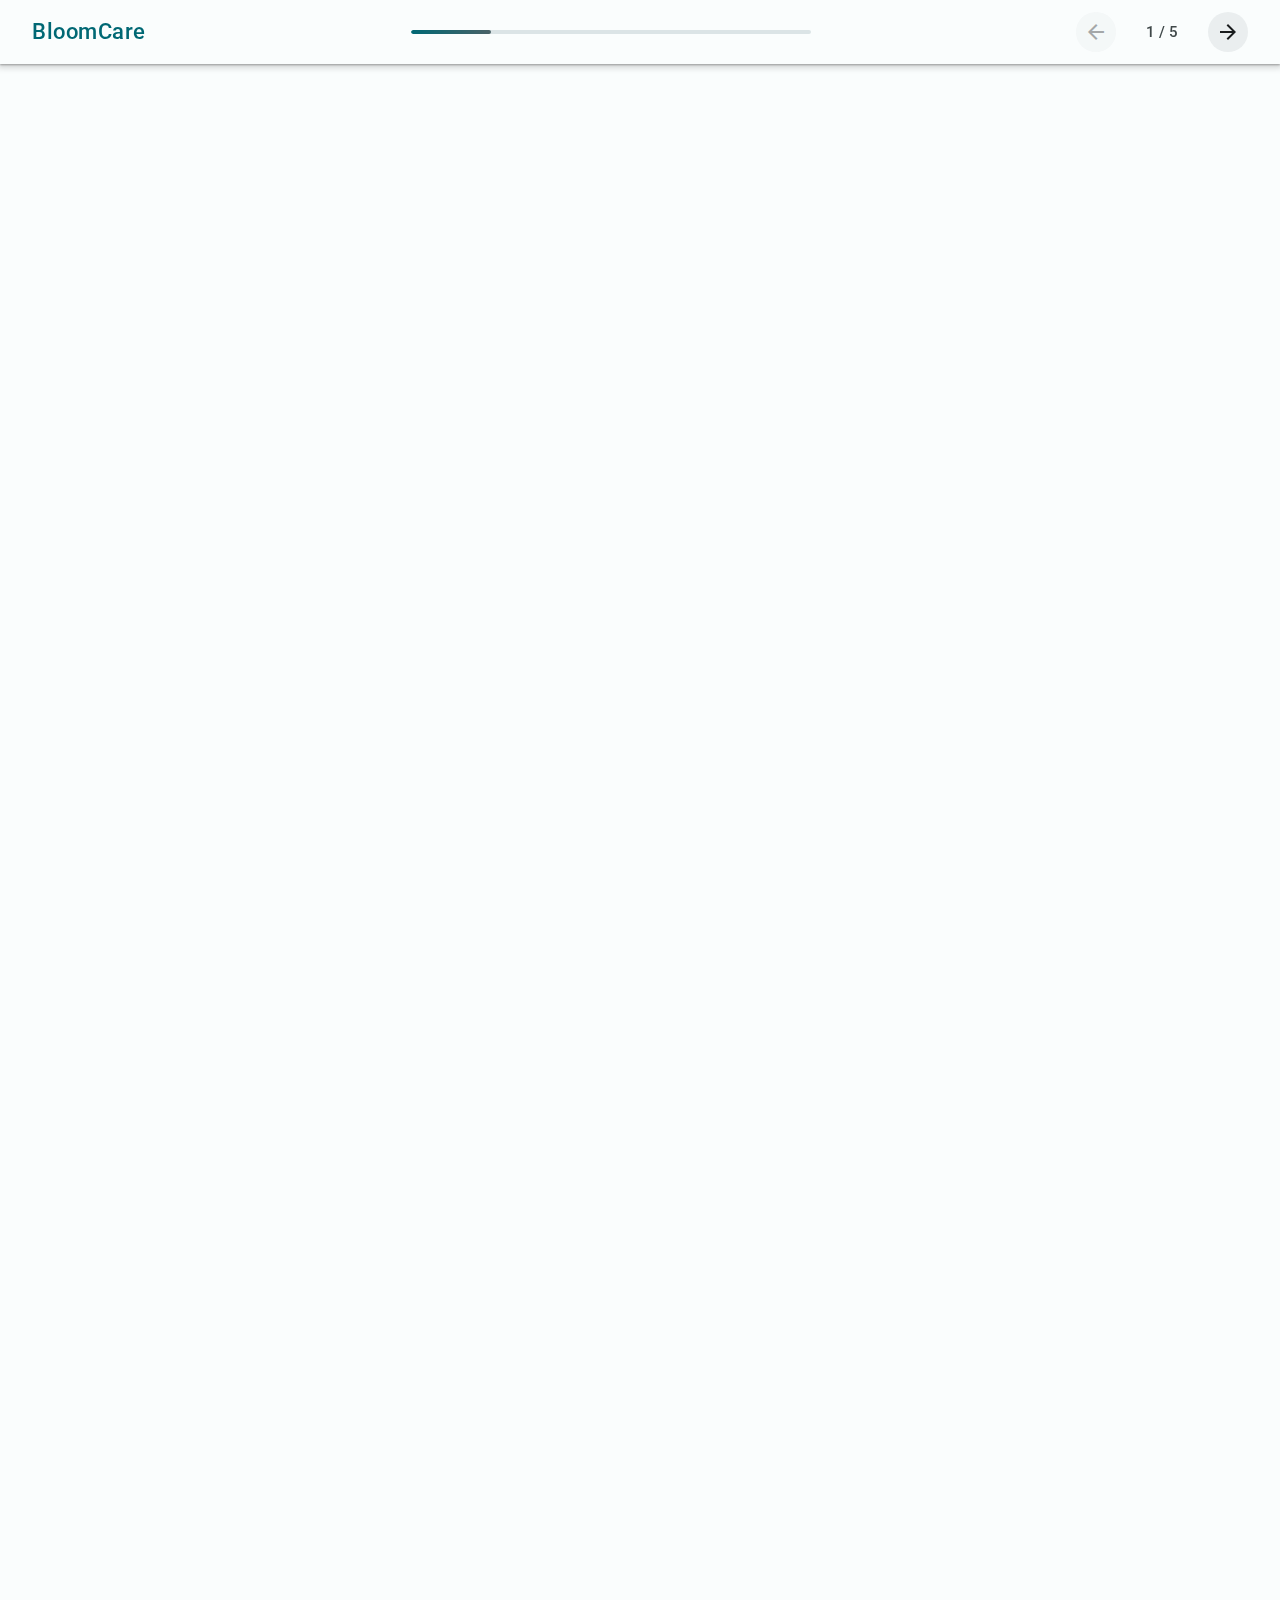
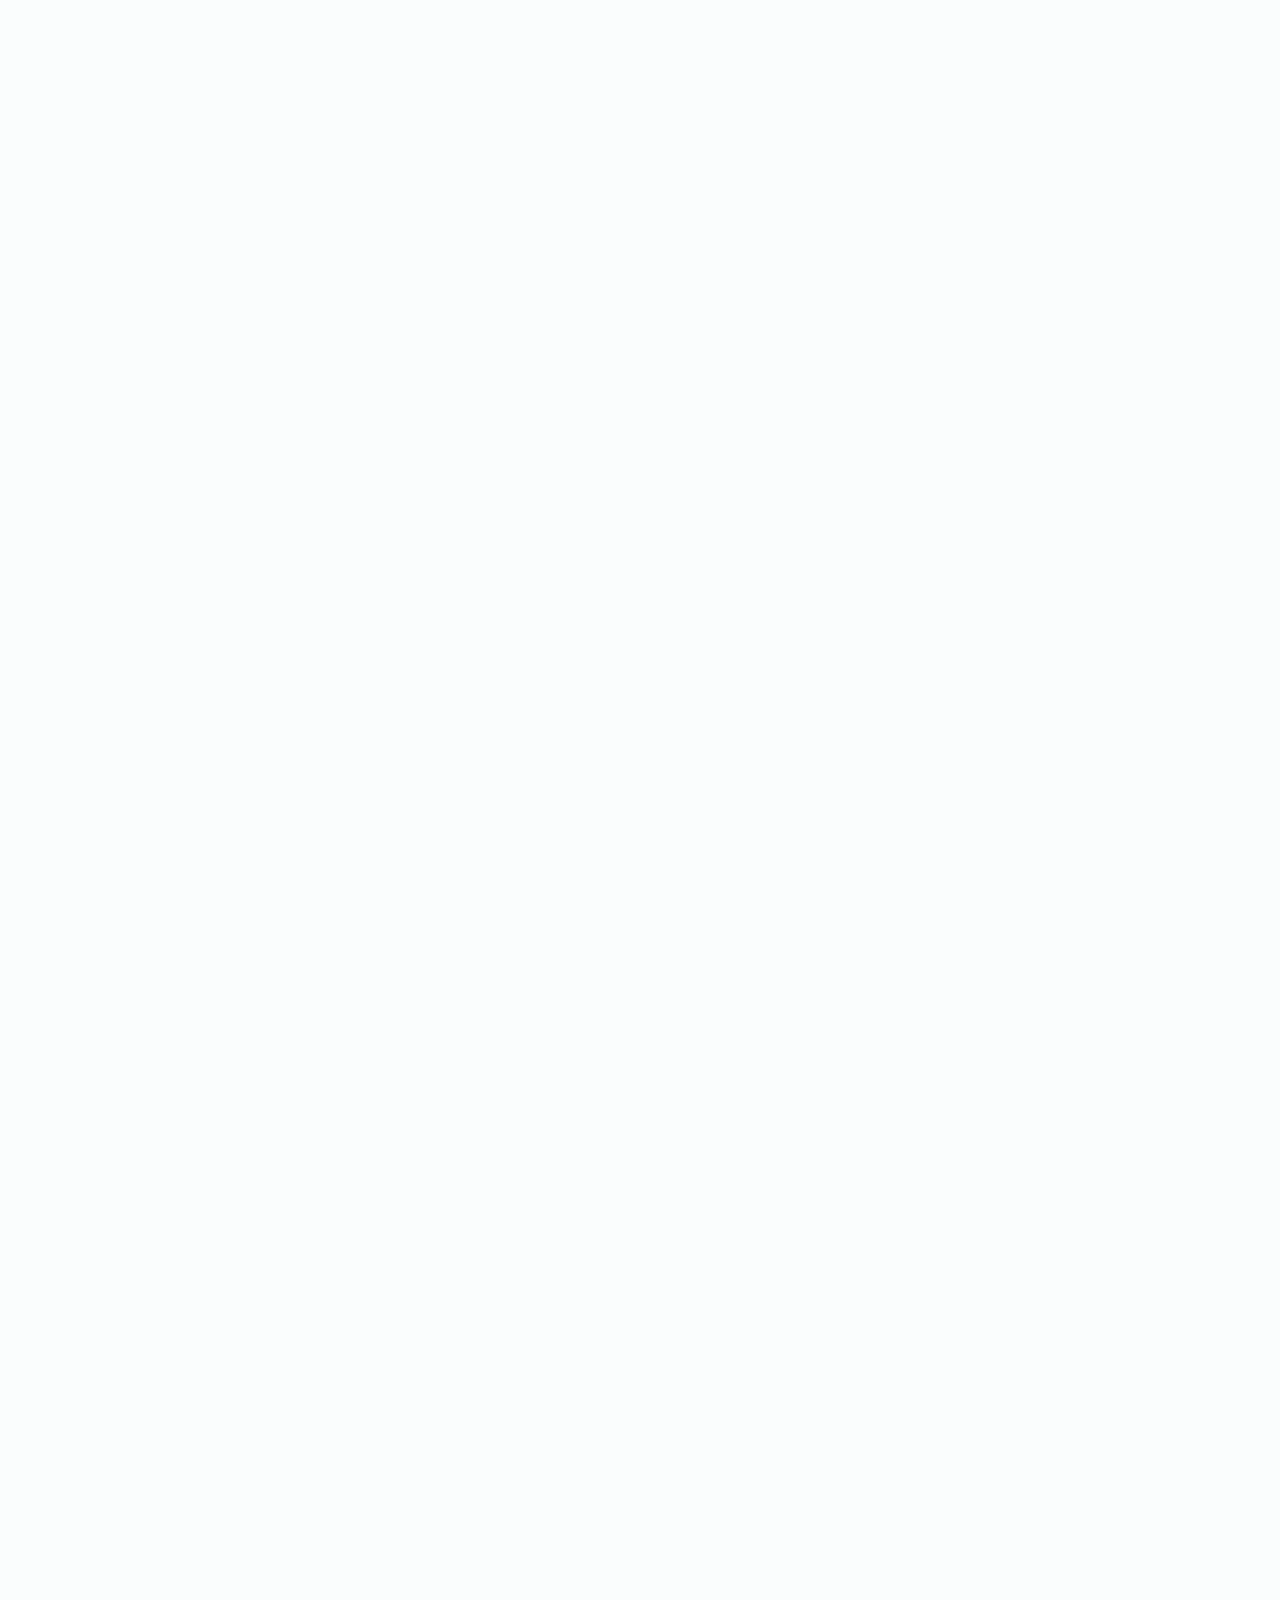
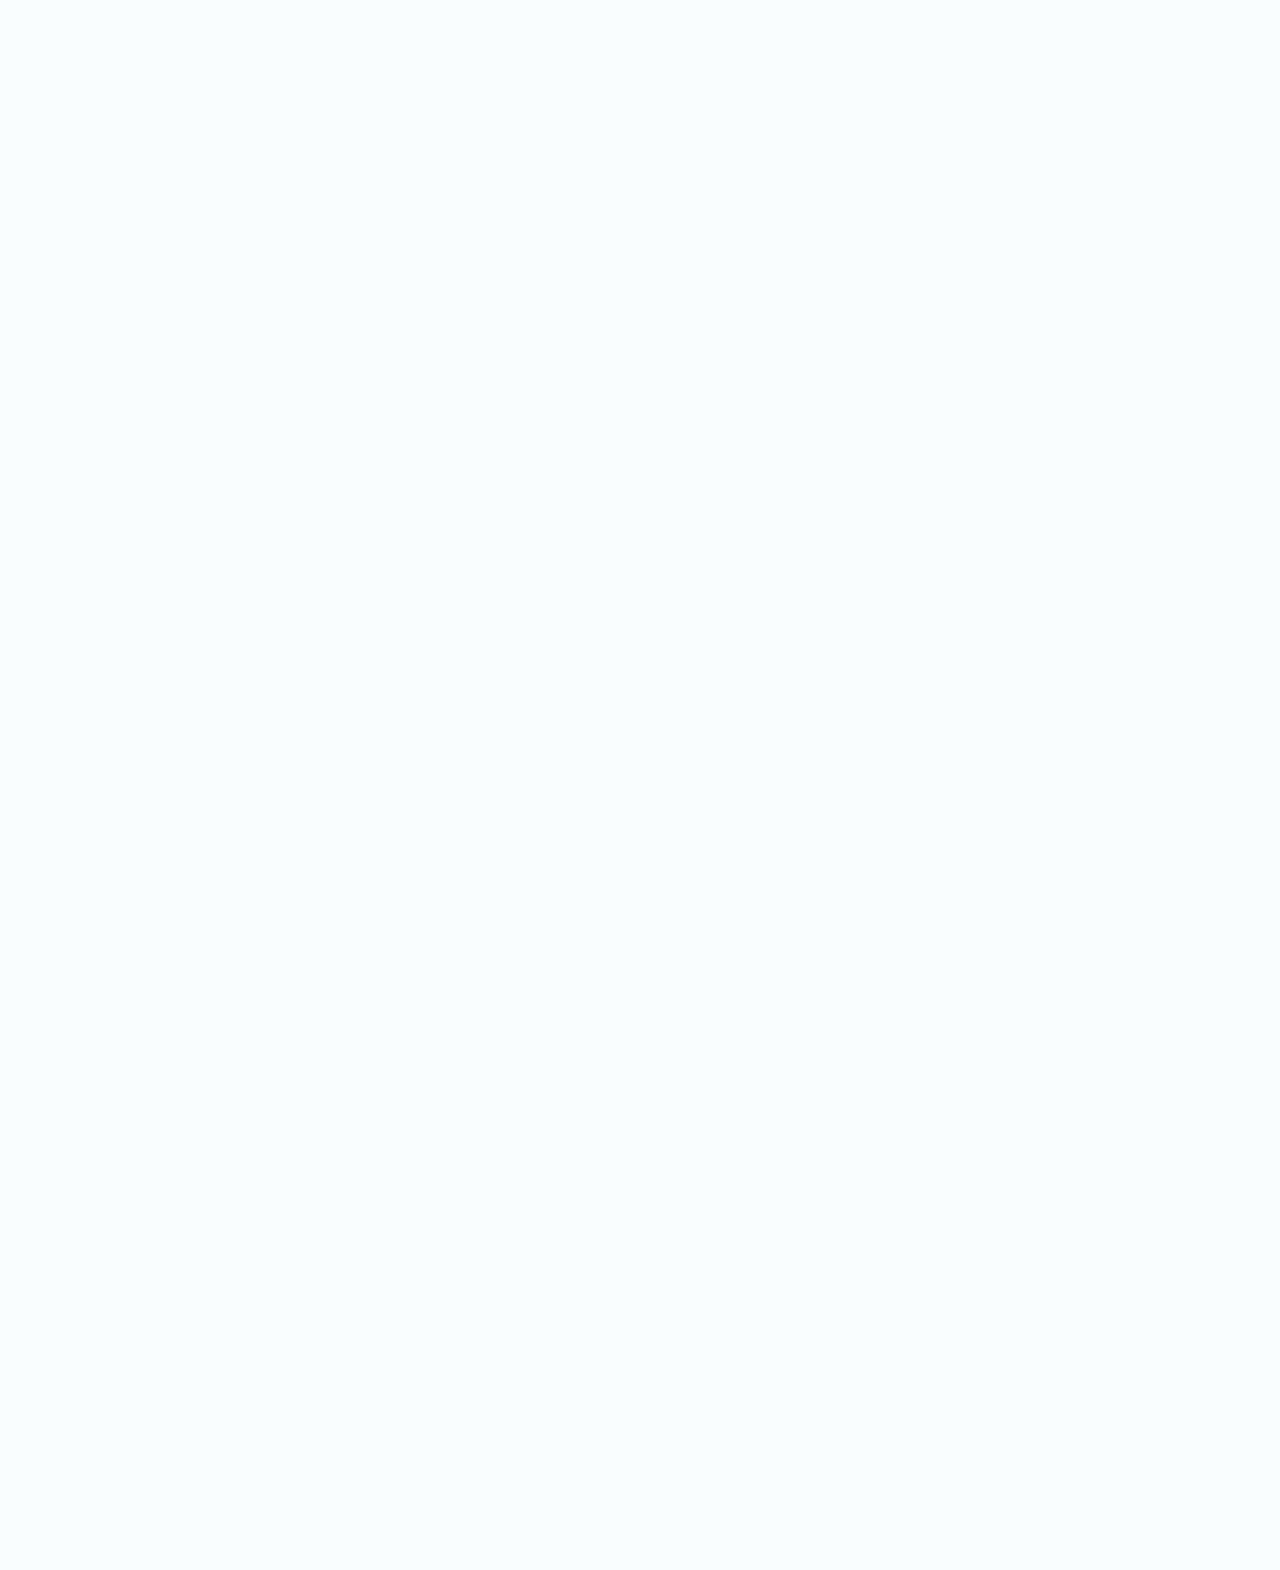
<file: index-new.html>
<!DOCTYPE html>
<html lang="ru">
<head>
    <meta charset="UTF-8">
    <meta name="viewport" content="width=device-width, initial-scale=1.0">
    <meta name="description" content="Здоровье тазового дна - презентация Кристины Заморочко, BloomCare">
    <title>Здоровье тазового дна | BloomCare</title>

    <!-- Fonts -->
    <link rel="preconnect" href="https://fonts.googleapis.com">
    <link rel="preconnect" href="https://fonts.gstatic.com" crossorigin>
    <link href="https://fonts.googleapis.com/css2?family=Roboto:wght@300;400;500;700&family=Roboto+Flex:wght@400;500;600;700&display=swap" rel="stylesheet">
    <link href="https://fonts.googleapis.com/css2?family=Material+Symbols+Outlined:wght@200..700" rel="stylesheet">

    <!-- Styles -->
    <link rel="stylesheet" href="css/style.css">
</head>
<body class="page">

    <!-- Navigation -->
    <nav class="navigation" id="navigation">
        <div class="navigation__container">
            <!-- Brand -->
            <div class="navigation__brand">
                <span class="navigation__logo">BloomCare</span>
            </div>

            <!-- Progress -->
            <div class="navigation__progress-wrapper">
                <div class="navigation__progress-container">
                    <div class="navigation__progress-bar" id="progressBar"></div>
                </div>
            </div>

            <!-- Controls -->
            <div class="navigation__controls">
                <button class="navigation__button" id="prevBtn" aria-label="Предыдущий слайд" disabled>
                    <span class="navigation__icon material-symbols-outlined">arrow_back</span>
                </button>
                <span class="navigation__counter" id="counter">1 / 5</span>
                <button class="navigation__button" id="nextBtn" aria-label="Следующий слайд">
                    <span class="navigation__icon material-symbols-outlined">arrow_forward</span>
                </button>
            </div>
        </div>
    </nav>

    <!-- Main presentation -->
    <main class="page__presentation" id="presentation">

        <!-- СЛАЙД 1: Титульный -->
        <section class="slide slide--hero" data-slide="1">
            <div class="slide__container">
                <div class="hero">
                    <h1 class="hero__title">Важность укрепления мышц тазового дна для всех!</h1>
                    <p class="hero__subtitle">Проблемы, о которых мы не догадываемся</p>

                    <div class="hero__speaker">
                        <div class="hero__avatar">
                            <img src="images/doctor-optimized.jpg" alt="Кристина Заморочко" class="hero__avatar-img">
                        </div>
                        <div class="hero__info">
                            <p class="hero__name">Кристина Заморочко</p>
                            <p class="hero__role">Врач гинеколог, урогинеколог, тазовый терапевт и медицинский директор BloomCare клиники</p>
                            <p class="hero__clinic">Первая клиника в России по восстановлению мышц тазового дна</p>
                        </div>
                    </div>
                </div>
            </div>
        </section>

        <!-- СЛАЙД 2: Что такое тазовое дно -->
        <section class="slide slide--light" data-slide="2">
            <img src="images/Logo_угол.png" alt="BloomCare" class="slide__logo">
            <div class="slide__container">
                <h2 class="slide__title">Что такое тазовое дно?</h2>
                <div class="grid grid--2col">
                    <div>
                        <div class="definition definition--info mb-lg">
                            <p class="definition__text">
                                Тазовое дно – это <strong>слой мышц</strong>, который отделяет полость таза от промежности.
                                Можно представить его как <strong>поддерживающую структуру</strong>, на которой располагаются внутренние органы.
                            </p>
                        </div>
                        <h3 class="slide__section-title">Функции тазового дна:</h3>
                        <div class="grid grid--2col grid--gap-sm">
                            <div class="feature feature--compact">
                                <div class="feature__icon">
                                    <span class="material-symbols-outlined">favorite</span>
                                </div>
                                <p class="feature__text">Поддержка органов малого таза</p>
                            </div>
                            <div class="feature feature--compact">
                                <div class="feature__icon">
                                    <span class="material-symbols-outlined">orthopedics</span>
                                </div>
                                <p class="feature__text">Стабилизация позвоночника и таза</p>
                            </div>
                            <div class="feature feature--compact">
                                <div class="feature__icon">
                                    <span class="material-symbols-outlined">water_drop</span>
                                </div>
                                <p class="feature__text">Участие в мочеиспускании и дефекации</p>
                            </div>
                            <div class="feature feature--compact">
                                <div class="feature__icon">
                                    <span class="material-symbols-outlined">volunteer_activism</span>
                                </div>
                                <p class="feature__text">Сексуальная функция</p>
                            </div>
                            <div class="feature feature--compact">
                                <div class="feature__icon">
                                    <span class="material-symbols-outlined">pregnant_woman</span>
                                </div>
                                <p class="feature__text">У женщин: обеспечение родовой деятельности</p>
                            </div>
                        </div>
                    </div>
                    <div class="d-flex align-items-center justify-content-center">
                        <div class="infographic infographic--large">
                            <img src="images/слайд_4_врач+макет_таза.jpg"
                                 alt="Анатомия тазового дна"
                                 class="infographic__image">
                        </div>
                    </div>
                </div>
            </div>
        </section>

        <!-- СЛАЙД 3: Два слоя мышц -->
        <section class="slide slide--light" data-slide="3">
            <img src="images/Logo_угол.png" alt="BloomCare" class="slide__logo">
            <div class="slide__container">
                <h2 class="slide__title">Два слоя мышц</h2>
                <div class="grid grid--2col">
                    <div>
                        <div class="card card--secondary mb-md">
                            <h3 class="card__title">Поверхностный слой</h3>
                            <p class="card__text">На этот слой воздействуют упражнения Кегеля</p>
                        </div>
                        <div class="card card--primary">
                            <h3 class="card__title">Глубокий слой</h3>
                            <p class="card__text">Включается только через работу с кором</p>
                        </div>
                    </div>
                    <div class="d-flex align-items-start">
                        <div class="infographic infographic--medium">
                            <img src="images/слайд_7_мышцы_таза.png"
                                 alt="Два слоя мышц тазового дна"
                                 class="infographic__image">
                        </div>
                    </div>
                </div>
                <div class="alert alert--warning mt-lg">
                    <span class="alert__icon material-symbols-outlined">info</span>
                    <p class="alert__text">
                        <strong>Ключевая информация:</strong> Упражнения Кегеля воздействуют только на поверхностный слой,
                        не затрагивая глубокие мышцы.
                    </p>
                </div>
            </div>
        </section>

        <!-- СЛАЙД 4: Связь с диафрагмой -->
        <section class="slide slide--light" data-slide="4">
            <img src="images/Logo_угол.png" alt="BloomCare" class="slide__logo">
            <div class="slide__container">
                <h2 class="slide__title">Связь с диафрагмой</h2>
                <div class="d-flex gap-lg align-items-center">
                    <div class="flex-1">
                        <div class="definition definition--info">
                            <p class="definition__text mb-md">
                                Диафрагма – основная дыхательная мышца. При вдохе она опускается, и тазовое дно должно следовать за ней,
                                также опускаясь. При выдохе обе структуры возвращаются в исходное положение.
                            </p>
                            <p class="definition__highlight">
                                Они работают синхронно, как единая система
                            </p>
                        </div>
                    </div>
                    <div class="flex-fixed-450">
                        <div class="infographic infographic--large">
                            <img src="images/8слайд_диафрагма.gif"
                                 alt="Синхронное движение диафрагмы и тазового дна"
                                 class="infographic__image">
                        </div>
                    </div>
                </div>
            </div>
        </section>

        <!-- СЛАЙД 5: Работа тазового терапевта -->
        <section class="slide slide--light" data-slide="5">
            <img src="images/Logo_угол.png" alt="BloomCare" class="slide__logo">
            <div class="slide__container">
                <h2 class="slide__title">Работа тазового терапевта</h2>
                <h3 class="slide__section-title">Что делает тазовый терапевт</h3>
                <div class="d-flex gap-lg">
                    <div class="flex-1">
                        <div class="grid grid--2col grid--gap-sm">
                            <div class="feature feature--compact">
                                <div class="feature__icon">
                                    <span class="material-symbols-outlined">description</span>
                                </div>
                                <p class="feature__text">Изучение истории болезни</p>
                            </div>
                            <div class="feature feature--compact">
                                <div class="feature__icon">
                                    <span class="material-symbols-outlined">back_hand</span>
                                </div>
                                <p class="feature__text">Мануальный осмотр мышц тазового дна</p>
                            </div>
                            <div class="feature feature--compact">
                                <div class="feature__icon">
                                    <span class="material-symbols-outlined">accessibility</span>
                                </div>
                                <p class="feature__text">Оценка осанки</p>
                            </div>
                            <div class="feature feature--compact">
                                <div class="feature__icon">
                                    <span class="material-symbols-outlined">exercise</span>
                                </div>
                                <p class="feature__text">Тестирование мышц тазового дна</p>
                            </div>
                            <div class="feature feature--compact">
                                <div class="feature__icon">
                                    <span class="material-symbols-outlined">local_hospital</span>
                                </div>
                                <p class="feature__text">Оценка работы кишечника и мочевого пузыря</p>
                            </div>
                            <div class="feature feature--compact">
                                <div class="feature__icon">
                                    <span class="material-symbols-outlined">body_system</span>
                                </div>
                                <p class="feature__text">Оценка мобильности тазобедренных суставов</p>
                            </div>
                            <div class="feature feature--compact">
                                <div class="feature__icon">
                                    <span class="material-symbols-outlined">fitness_center</span>
                                </div>
                                <p class="feature__text">Тестирование силы брюшного пресса</p>
                            </div>
                            <div class="feature feature--compact">
                                <div class="feature__icon">
                                    <span class="material-symbols-outlined">health_and_safety</span>
                                </div>
                                <p class="feature__text">Оценка смежных структур</p>
                            </div>
                        </div>
                    </div>
                    <div class="flex-fixed-320 d-flex justify-content-center align-items-start">
                        <div class="infographic infographic--medium">
                            <img src="images/10_слайд_врачи.jpg"
                                 alt="Тазовые терапевты"
                                 class="infographic__image">
                        </div>
                    </div>
                </div>
            </div>
        </section>

        <!-- Слайды 6-29 будут добавлены позже -->

    </main>

    <!-- JavaScript -->
    <script src="js/navigation.js"></script>

</body>
</html>
</file>
<file: css/style.css>
/**
 * BloomCare Presentation
 * Main stylesheet with BEM architecture
 * Mobile-first responsive design
 */

/* ========================================
   BASE STYLES
   ======================================== */

@import url('base/reset.css');
@import url('base/md3-tokens.css');
@import url('base/typography.css');

/* ========================================
   BLOCKS (BEM Components)
   ======================================== */

/* Core blocks */
@import url('blocks/page/page.css');
@import url('blocks/navigation/navigation.css');
@import url('blocks/slide/slide.css');

/* Content blocks */
@import url('blocks/hero/hero.css');
@import url('blocks/card/card.css');
@import url('blocks/alert/alert.css');
@import url('blocks/grid/grid.css');
@import url('blocks/feature/feature.css');

/* ========================================
   UTILITY CLASSES
   ======================================== */

/* Spacing utilities */
.mt-0 { margin-top: 0; }
.mt-sm { margin-top: var(--md-sys-spacing-sm); }
.mt-md { margin-top: var(--md-sys-spacing-md); }
.mt-lg { margin-top: var(--md-sys-spacing-lg); }
.mt-xl { margin-top: var(--md-sys-spacing-xl); }

.mb-0 { margin-bottom: 0; }
.mb-sm { margin-bottom: var(--md-sys-spacing-sm); }
.mb-md { margin-bottom: var(--md-sys-spacing-md); }
.mb-lg { margin-bottom: var(--md-sys-spacing-lg); }
.mb-xl { margin-bottom: var(--md-sys-spacing-xl); }

.pt-0 { padding-top: 0; }
.pt-sm { padding-top: var(--md-sys-spacing-sm); }
.pt-md { padding-top: var(--md-sys-spacing-md); }
.pt-lg { padding-top: var(--md-sys-spacing-lg); }
.pt-xl { padding-top: var(--md-sys-spacing-xl); }

.pb-0 { padding-bottom: 0; }
.pb-sm { padding-bottom: var(--md-sys-spacing-sm); }
.pb-md { padding-bottom: var(--md-sys-spacing-md); }
.pb-lg { padding-bottom: var(--md-sys-spacing-lg); }
.pb-xl { padding-bottom: var(--md-sys-spacing-xl); }

/* Display utilities */
.d-none { display: none; }
.d-block { display: block; }
.d-flex { display: flex; }
.d-grid { display: grid; }

/* Flexbox utilities */
.flex-column { flex-direction: column; }
.flex-row { flex-direction: row; }
.align-items-center { align-items: center; }
.align-items-start { align-items: flex-start; }
.align-items-end { align-items: flex-end; }
.justify-content-center { justify-content: center; }
.justify-content-between { justify-content: space-between; }
.justify-content-around { justify-content: space-around; }
.gap-sm { gap: var(--md-sys-spacing-sm); }
.gap-md { gap: var(--md-sys-spacing-md); }
.gap-lg { gap: var(--md-sys-spacing-lg); }

/* Responsive utilities */
@media (max-width: 1023px) {
  .hide-mobile { display: none !important; }
}

@media (min-width: 1024px) {
  .hide-desktop { display: none !important; }
}

@media (max-width: 768px) {
  .hide-tablet { display: none !important; }
}

/* ========================================
   ANIMATIONS
   ======================================== */

@keyframes fadeIn {
  from {
    opacity: 0;
  }
  to {
    opacity: 1;
  }
}

@keyframes slideUp {
  from {
    transform: translateY(20px);
    opacity: 0;
  }
  to {
    transform: translateY(0);
    opacity: 1;
  }
}

@keyframes scaleIn {
  from {
    transform: scale(0.95);
    opacity: 0;
  }
  to {
    transform: scale(1);
    opacity: 1;
  }
}

/* Animation utilities */
.animate-fade-in {
  animation: fadeIn var(--md-sys-motion-duration-medium) var(--md-sys-motion-easing-standard);
}

.animate-slide-up {
  animation: slideUp var(--md-sys-motion-duration-medium) var(--md-sys-motion-easing-emphasized);
}

.animate-scale-in {
  animation: scaleIn var(--md-sys-motion-duration-short) var(--md-sys-motion-easing-emphasized);
}

/* ========================================
   PRINT STYLES
   ======================================== */

@media print {
  .navigation,
  .slide__logo {
    display: none;
  }

  .slide {
    page-break-after: always;
    min-height: auto;
    padding: 2cm;
  }

  .slide--hero {
    background: white !important;
    color: black !important;
  }
}
</file>
